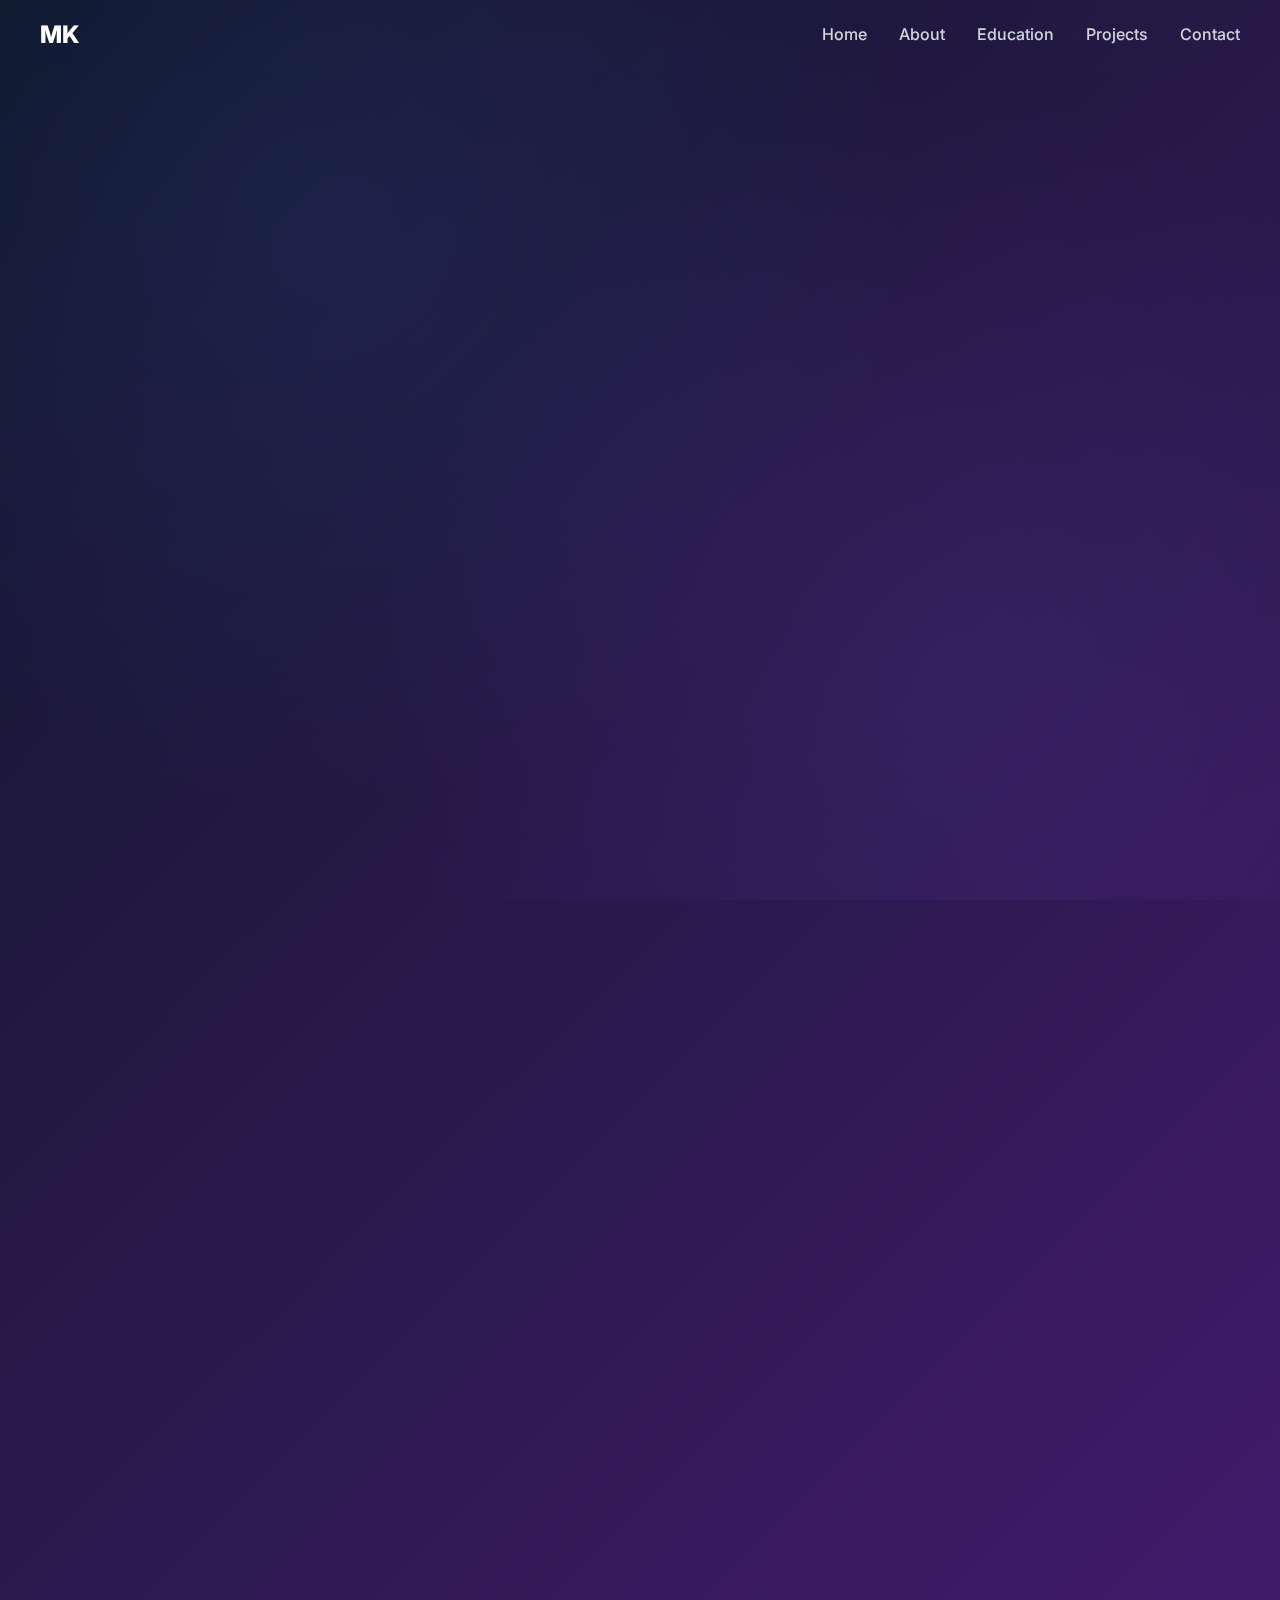
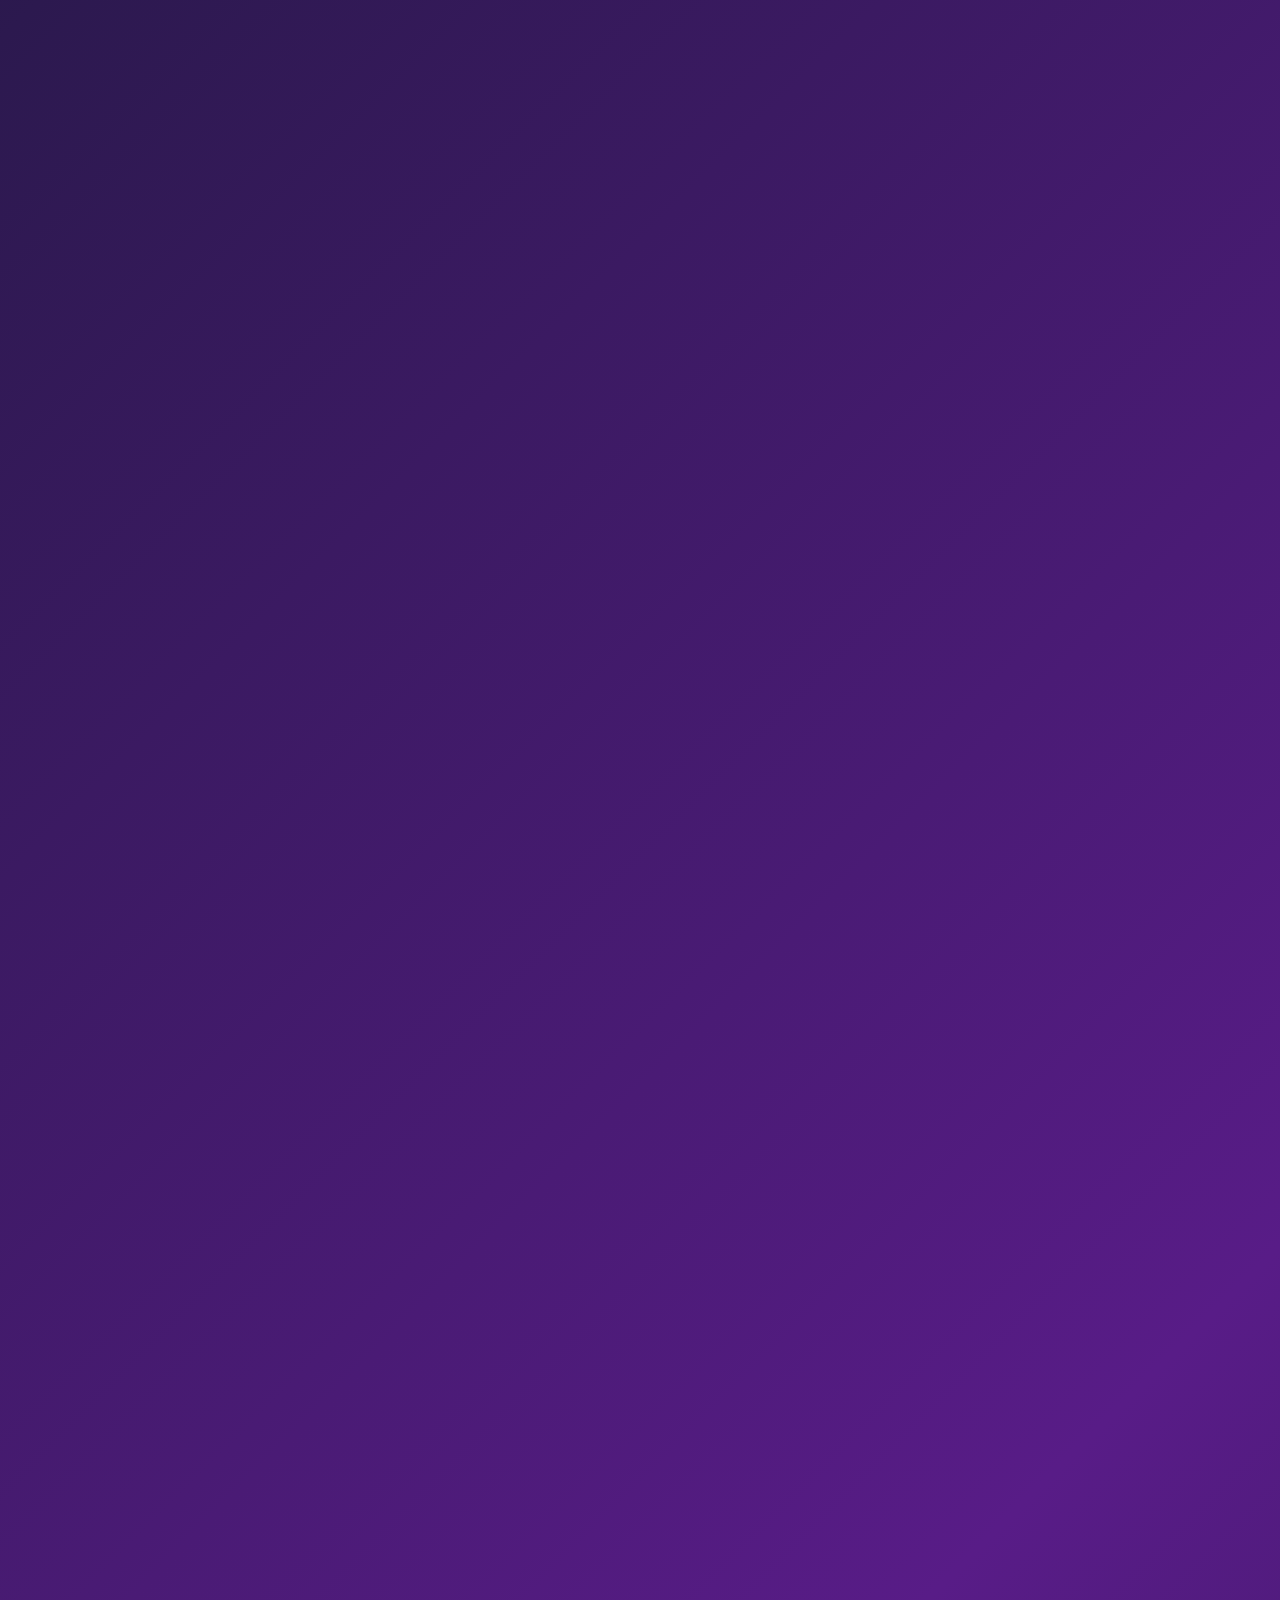
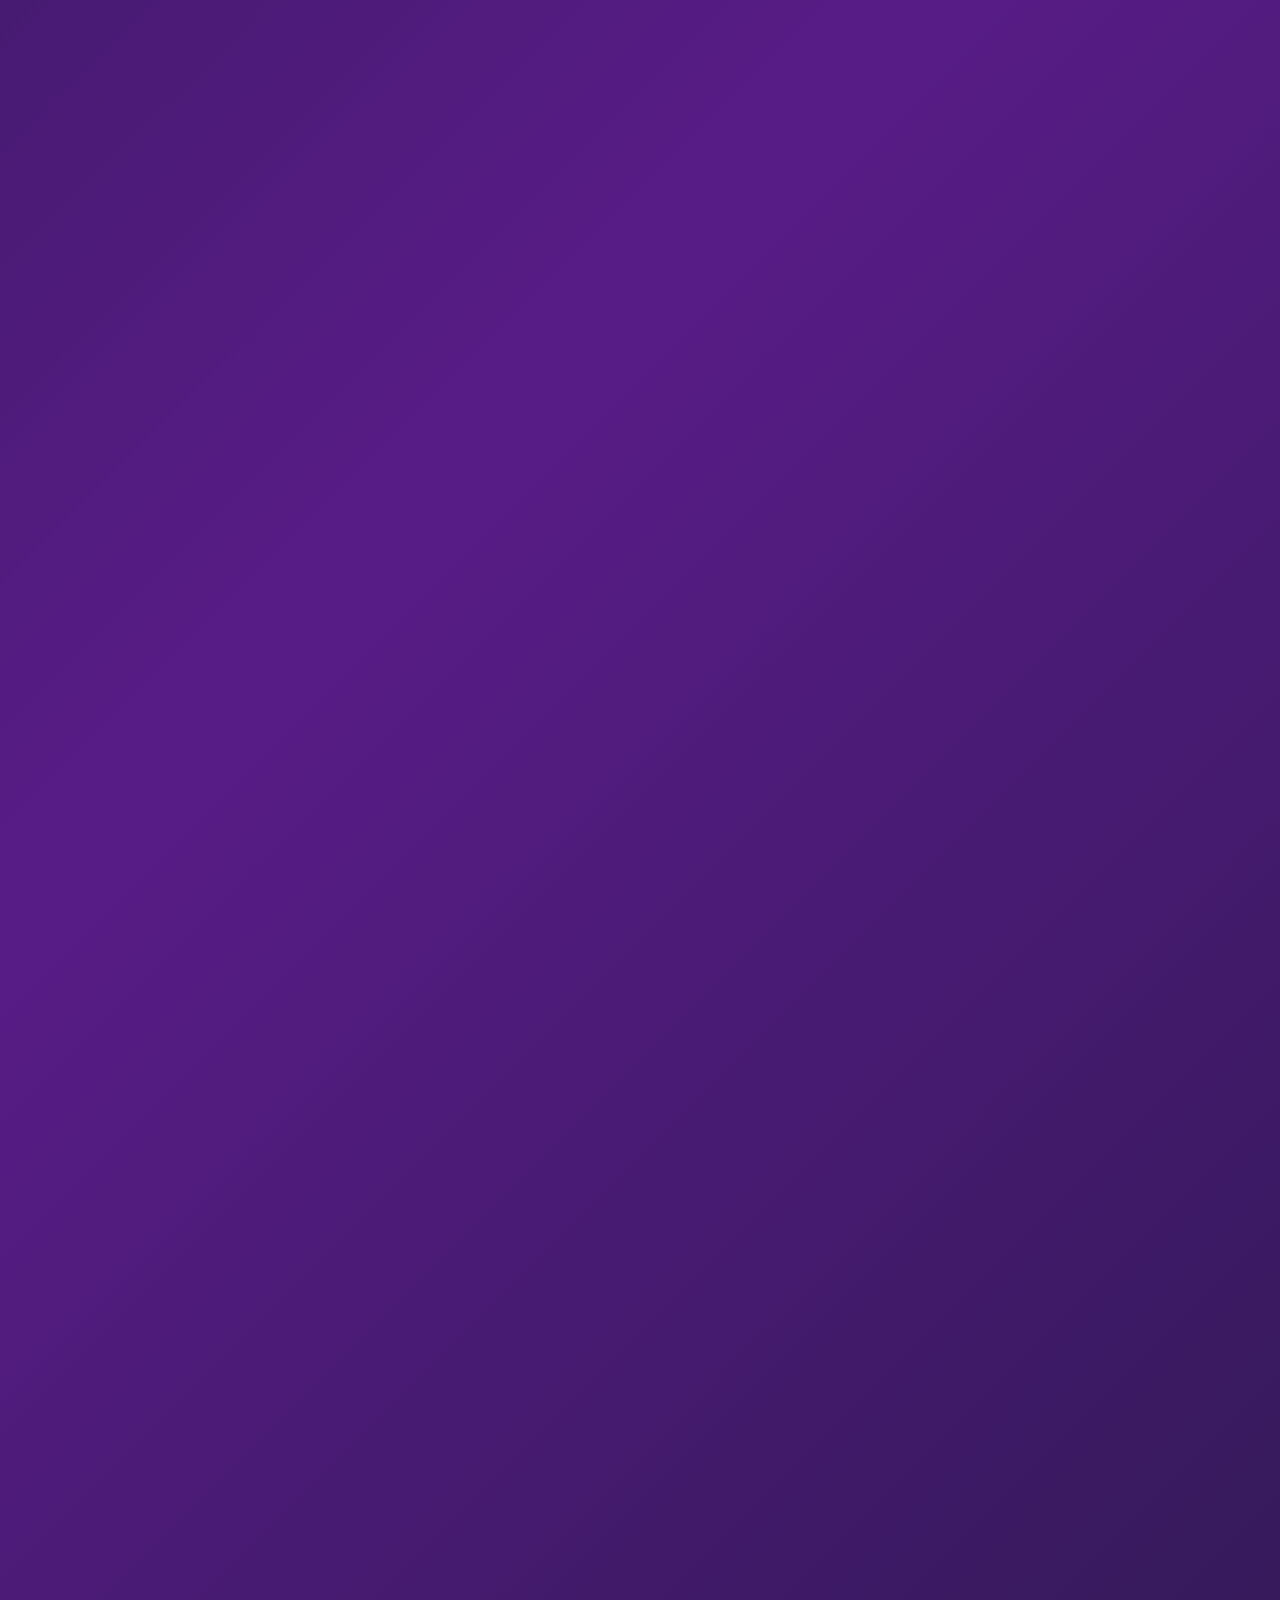
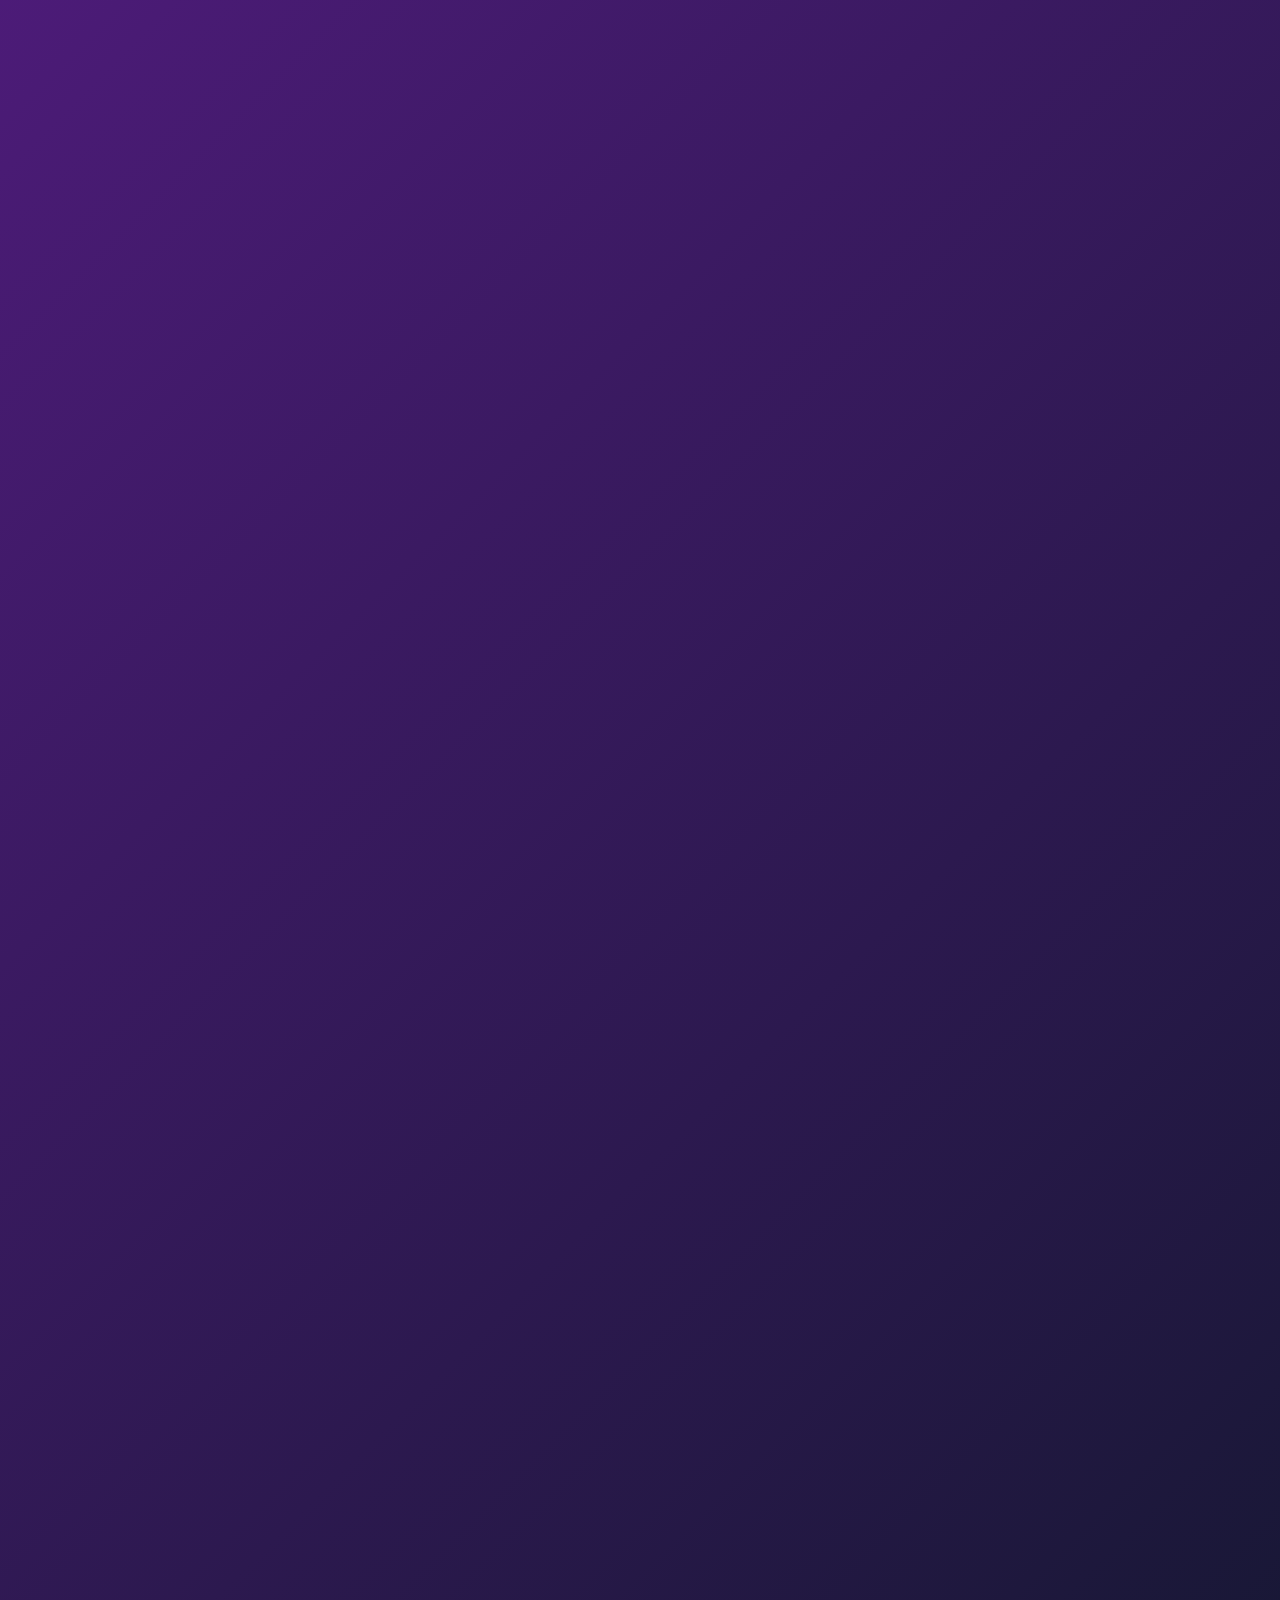
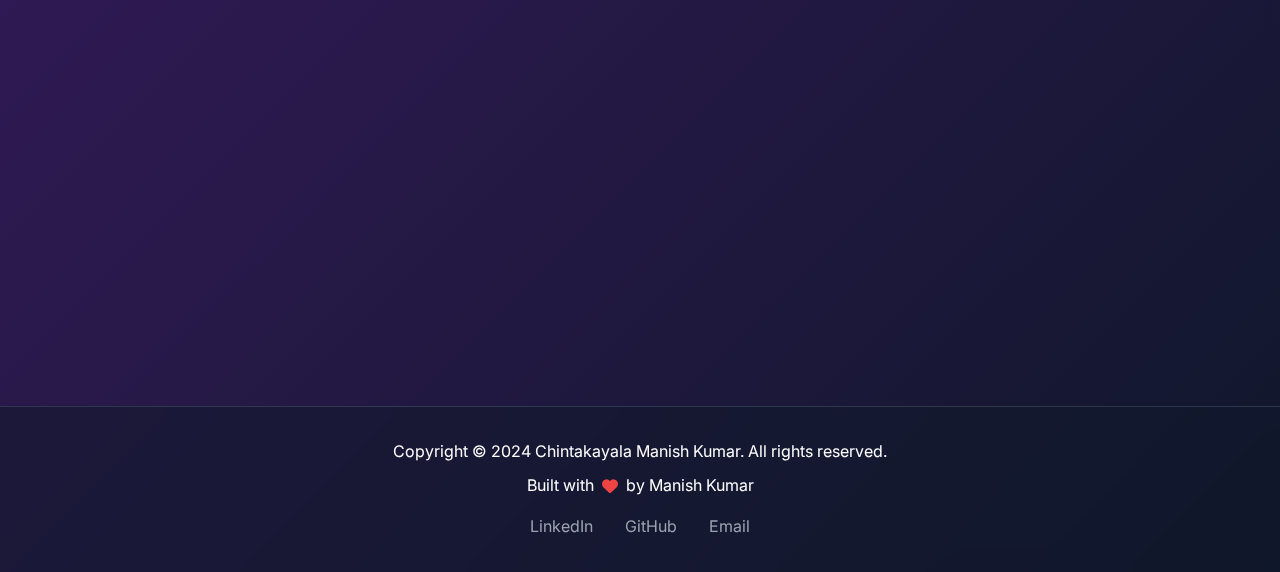
<file: index.html>
<!DOCTYPE html>
<html lang="en">
<head>
    <meta charset="UTF-8">
    <meta name="viewport" content="width=device-width, initial-scale=1.0">
    <title>Chintakayala Manish Kumar - Portfolio</title>
    <link rel="preconnect" href="https://fonts.googleapis.com">
    <link rel="preconnect" href="https://fonts.gstatic.com" crossorigin>
    <link rel="stylesheet" href="https://cdnjs.cloudflare.com/ajax/libs/font-awesome/6.4.2/css/all.min.css" />
    <link href="https://fonts.googleapis.com/css2?family=Inter:wght@300;400;500;600;700;800;900&display=swap" rel="stylesheet">
    <link rel="stylesheet" href="https://cdnjs.cloudflare.com/ajax/libs/font-awesome/6.4.2/css/all.min.css">
    <link rel="stylesheet" href="style.css">
</head>


<body>
    <!-- Navigation -->
    <nav class="navbar" id="navbar">
        <div class="nav-container">
            <div class="logo">MK</div>
            <ul class="nav-menu">
                <li><a href="#home">Home</a></li>
                <li><a href="#about">About</a></li>
                <li><a href="#education">Education</a></li>
                <li><a href="#projects">Projects</a></li>
                <li><a href="#contact">Contact</a></li>
            </ul>
            <div class="hamburger">
                <span></span>
                <span></span>
                <span></span>
            </div>
        </div>
    </nav>

 <!-- Hero Section -->
<section id="home" class="hero">
    <div class="hero-content">
        <h1>
            Chintakayala <span class="name-highlight">Manish Kumar</span>
        </h1>
        <div class="subtitle">
            <span id="typing-text" class="typing-text">Aspiring Full Stack Developer</span>
        </div>
        <div class="hero-buttons">
            <!-- Correct Resume Link -->
<a href="Manish_Kumar_Resume"
   download="Manish_Kumar_Resume"
   target="_blank" 
   class="btn btn-primary">
    <i class="fas fa-download"></i>
    Download Resume
</a>
               
            </a>
            <a href="#contact" class="btn btn-outline">
                <i class="fas fa-envelope"></i>
                Contact Me
            </a>
        </div>
    </div>
</section>



    <!-- About Section -->
    <section id="about" class="section reveal">
        <h2 class="section-title">About <span class="highlight">Me</span></h2>
        <div class="section-divider"></div>
        <div class="about-grid">
            <div class="about-text">
                <p>Highly organized and detail-oriented individual with strong problem-solving skills. Passionate about building scalable and user-focused applications. Seeking opportunities to grow as a developer and contribute to real-world tech solutions.</p>
                <p>Currently pursuing B.Tech in Computer Science Engineering at Gitam University, I'm constantly learning and exploring new technologies to enhance my development skills.</p>
            </div>
            <div class="skills-grid">
                <div class="skill-card">
                    <i class="fab fa-java"></i>
                    <h3>Java</h3>
                </div>
                <div class="skill-card">
                    <i class="fab fa-python"></i>
                    <h3>Python</h3>
                </div>
                <div class="skill-card">
                    <i class="fas fa-database"></i>
                    <h3>SQL</h3>
                </div>
                <div class="skill-card">
                    <i class="fab fa-js"></i>
                    <h3>JavaScript</h3>
                </div>
                <div class="skill-card">
                    <i class="fab fa-git-alt"></i>
                    <h3>Git</h3>
                </div>
                <div class="skill-card">
                    <i class="fas fa-code"></i>
                    <h3>VS Code</h3>
                </div>
            </div>
        </div>
    </section>

    <!-- Education Section -->
    <section id="education" class="section section-alt reveal">
        <h2 class="section-title">Education <span class="highlight">Timeline</span></h2>
        <div class="section-divider"></div>
        <div class="timeline">
            <div class="timeline-item">
                <div class="timeline-content">
                    <div style="display: flex; align-items: center; margin-bottom: 1rem;">
                        <i class="fas fa-graduation-cap" style="color: #3b82f6; margin-right: 0.5rem;"></i>
                        <span style="color: #3b82f6; font-weight: 600;">2021 - 2025</span>
                    </div>
                    <h3>Gitam University</h3>
                    <p style="color: #8b5cf6; font-weight: 600;">B.Tech Computer Science Engineering</p>
                    <p style="color: #10b981; font-weight: 600;">GPA: 7.42</p>
                    <p style="color: #d1d5db; font-size: 0.9rem;">Currently pursuing Bachelor of Technology in Computer Science Engineering</p>
                </div>
                <div class="timeline-dot"></div>
            </div>
            <div class="timeline-item">
                <div class="timeline-content">
                    <div style="display: flex; align-items: center; margin-bottom: 1rem;">
                        <i class="fas fa-graduation-cap" style="color: #3b82f6; margin-right: 0.5rem;"></i>
                        <span style="color: #3b82f6; font-weight: 600;">2019 - 2021</span>
                    </div>
                    <h3>Narayana Junior College</h3>
                    <p style="color: #8b5cf6; font-weight: 600;">Intermediate (12th)</p>
                    <p style="color: #10b981; font-weight: 600;">93%</p>
                    <p style="color: #d1d5db; font-size: 0.9rem;">Completed Intermediate education with excellent academic performance</p>
                </div>
                <div class="timeline-dot"></div>
            </div>
            <div class="timeline-item">
                <div class="timeline-content">
                    <div style="display: flex; align-items: center; margin-bottom: 1rem;">
                        <i class="fas fa-graduation-cap" style="color: #3b82f6; margin-right: 0.5rem;"></i>
                        <span style="color: #3b82f6; font-weight: 600;">2018 - 2019</span>
                    </div>
                    <h3>Sri Chaitanya School</h3>
                    <p style="color: #8b5cf6; font-weight: 600;">SSC (10th)</p>
                    <p style="color: #10b981; font-weight: 600;">GPA: 9.0</p>
                    <p style="color: #d1d5db; font-size: 0.9rem;">Completed Secondary School Certificate with outstanding results</p>
                </div>
                <div class="timeline-dot"></div>
            </div>
        </div>
    </section>

    <!-- Projects Section -->
    <section id="projects" class="section reveal">
        <h2 class="section-title">Featured <span class="highlight">Projects</span></h2>
        <div class="section-divider"></div>
        <div class="projects-grid">
            <div class="project-card">
                <div class="project-header">
                    <div class="project-icon stock-icon">
                        <i class="fas fa-chart-line"></i>
                    </div>
                    <div>
                        <h3 class="project-title">Stock Market Prediction (Major Project)</h3>
                        <p class="project-year">2024</p>
                    </div>
                </div>
                <p class="project-description">
                    Developed a comprehensive Stock Market Prediction application using Python and machine learning techniques to analyze historical stock data and predict future trends. The project incorporates data preprocessing, feature extraction, and model training using a hybrid combination of LSTM and Random Forest algorithms to provide insights into stock price movements. Features a user-friendly interface to visualize predictions and offers tools to assist users in making informed investment decisions.
                </p>
                <div class="project-highlights">
                    <h4>Key Features:</h4>
                    <ul>
                        <li>Hybrid ML model combining LSTM and Random Forest</li>
                        <li>Historical data analysis and preprocessing</li>
                        <li>Interactive visualization dashboard</li>
                        <li>Investment decision support tools</li>
                    </ul>
                </div>
                <div class="tech-badges">
                    <span class="tech-badge">Python</span>
                    <span class="tech-badge">SQL</span>
                    <span class="tech-badge">Machine Learning</span>
                    <span class="tech-badge">LSTM</span>
                    <span class="tech-badge">Random Forest</span>
                    <span class="tech-badge">Databases</span>
                </div>
                <a href="https://github.com/ChManish2003/Stock-Market-Predection" target="_blank" class="btn btn-primary">
                    <i class="fab fa-github"></i>
                    View on GitHub
                </a>
            </div>

            <div class="project-card">
                <div class="project-header">
                    <div class="project-icon pill-icon">
                        <i class="fas fa-pills"></i>
                    </div>
                    <div>
                        <h3 class="project-title">Pill Reminder Application</h3>
                        <p class="project-year">2023</p>
                    </div>
                </div>
                <p class="project-description">
                    A comprehensive web-based application designed to help users track their medication schedules, monitor pill consumption, and receive timely reminders for taking medication. The app automatically updates pill count as doses are taken and alerts users when refills are needed. Provides a practical solution to healthcare challenges, particularly benefiting users managing multiple medications or chronic conditions.
                </p>
                <div class="project-highlights">
                    <h4>Key Features:</h4>
                    <ul>
                        <li>Automated medication tracking system</li>
                        <li>SMS and pop-up notification alerts</li>
                        <li>Refill reminder functionality</li>
                        <li>Multi-medication management support</li>
                    </ul>
                </div>
                <div class="tech-badges">
                    <span class="tech-badge">Python</span>
                    <span class="tech-badge">JavaScript</span>
                    <span class="tech-badge">UI Design</span>
                    <span class="tech-badge">Database</span>
                    <span class="tech-badge">SMS Notifications</span>
                </div>
                <a href="https://github.com/ChManish2003/Pill-Reminder-Application" target="_blank" class="btn btn-primary">
                    <i class="fab fa-github"></i>
                    View on GitHub
                </a>
            </div>
        </div>
    </section>

    <!-- Internship Section -->
    <section class="section section-alt reveal">
        <h2 class="section-title">Internship <span class="highlight" style="color: #10b981;">Experience</span></h2>
        <div class="section-divider"></div>
        <div style="max-width: 800px; margin: 0 auto;">
            <div class="project-card">
                <div class="project-header">
                    <div class="project-icon" style="background: linear-gradient(135deg, #10b981, #3b82f6);">
                        <i class="fas fa-briefcase"></i>
                    </div>
                    <div>
                        <h3 class="project-title">DSA Intern (Java)</h3>
                        <p class="project-year">Innovate - 2024</p>
                    </div>
                </div>
                <div style="display: grid; grid-template-columns: 1fr 1fr; gap: 2rem;">
                    <div>
                        <h4 style="color: white; margin-bottom: 1rem; display: flex; align-items: center;">
                            <i class="fas fa-code" style="color: #3b82f6; margin-right: 0.5rem;"></i>
                            Key Highlights
                        </h4>
                        <ul style="list-style: none; padding: 0;">
                            <li style="color: #d1d5db; margin-bottom: 0.8rem; display: flex; align-items: start;">
                                <i class="fas fa-check-circle" style="color: #10b981; margin-right: 0.5rem; margin-top: 0.2rem;"></i>
                                Solved real-world problems using arrays and data structures
                            </li>
                            <li style="color: #d1d5db; margin-bottom: 0.8rem; display: flex; align-items: start;">
                                <i class="fas fa-check-circle" style="color: #10b981; margin-right: 0.5rem; margin-top: 0.2rem;"></i>
                                Implemented efficient searching and sorting algorithms
                            </li>
                            <li style="color: #d1d5db; margin-bottom: 0.8rem; display: flex; align-items: start;">
                                <i class="fas fa-check-circle" style="color: #10b981; margin-right: 0.5rem; margin-top: 0.2rem;"></i>
                                Worked with stacks and queues for complex problem solving
                            </li>
                            <li style="color: #d1d5db; margin-bottom: 0.8rem; display: flex; align-items: start;">
                                <i class="fas fa-check-circle" style="color: #10b981; margin-right: 0.5rem; margin-top: 0.2rem;"></i>
                                Gained hands-on experience with Java programming
                            </li>
                        </ul>
                    </div>
                    <div style="background: rgba(71, 85, 105, 0.3); border-radius: 15px; padding: 1.5rem;">
                        <h4 style="color: white; margin-bottom: 1rem;">Skills Developed</h4>
                        <div style="display: flex; flex-wrap: wrap; gap: 0.5rem;">
                            <span style="padding: 0.3rem 0.8rem; background: rgba(16, 185, 129, 0.2); color: #10b981; border-radius: 20px; font-size: 0.8rem; border: 1px solid rgba(16, 185, 129, 0.3);">Java</span>
                            <span style="padding: 0.3rem 0.8rem; background: rgba(16, 185, 129, 0.2); color: #10b981; border-radius: 20px; font-size: 0.8rem; border: 1px solid rgba(16, 185, 129, 0.3);">Data Structures</span>
                            <span style="padding: 0.3rem 0.8rem; background: rgba(16, 185, 129, 0.2); color: #10b981; border-radius: 20px; font-size: 0.8rem; border: 1px solid rgba(16, 185, 129, 0.3);">Algorithms</span>
                            <span style="padding: 0.3rem 0.8rem; background: rgba(16, 185, 129, 0.2); color: #10b981; border-radius: 20px; font-size: 0.8rem; border: 1px solid rgba(16, 185, 129, 0.3);">Problem Solving</span>
                            <span style="padding: 0.3rem 0.8rem; background: rgba(16, 185, 129, 0.2); color: #10b981; border-radius: 20px; font-size: 0.8rem; border: 1px solid rgba(16, 185, 129, 0.3);">Code Optimization</span>
                        </div>
                    </div>
                </div>
            </div>
        </div>
    </section>

    <!-- Certificates Section -->
    <section class="section reveal">
        <h2 class="section-title"><span class="highlight" style="color: #fbbf24;">Certificates</span> & Achievements</h2>
        <div class="section-divider"></div>
        <div class="certificates-carousel">
            <div class="certificate-card" id="certificate-0">
                <div class="certificate-icon ibm-cert">
                    <i class="fas fa-award"></i>
                </div>
                <h3>Structured Query Language</h3>
                <p style="color: #3b82f6; font-weight: 600; font-size: 1.1rem;">IBM</p>
                <p style="color: #d1d5db; margin-top: 1rem;">Comprehensive SQL certification covering database design, queries, and optimization</p>
            </div>
            <div class="certificate-card" id="certificate-1" style="display: none;">
                <div class="certificate-icon ibm-cert">
                    <i class="fas fa-award"></i>
                </div>
                <h3>Data Structures</h3>
                <p style="color: #3b82f6; font-weight: 600; font-size: 1.1rem;">IBM</p>
                <p style="color: #d1d5db; margin-top: 1rem;">Advanced data structures and algorithms certification with practical implementations</p>
            </div>
            <div class="certificate-card" id="certificate-2" style="display: none;">
                <div class="certificate-icon duke-cert">
                    <i class="fas fa-award"></i>
                </div>
                <h3>Machine Learning</h3>
                <p style="color: #10b981; font-weight: 600; font-size: 1.1rem;">Duke University</p>
                <p style="color: #d1d5db; margin-top: 1rem;">Machine learning fundamentals, algorithms, and real-world applications</p>
            </div>
                <!-- Navigation Arrows -->
    <!-- Arrows -->
    <div class="carousel-arrows">
      <button class="arrow-btn" id="prevCert">
        <i class="fas fa-chevron-left"></i>
      </button>
      <button class="arrow-btn" id="nextCert">
        <i class="fas fa-chevron-right"></i>
      </button>
    </div>

    <!-- Dots -->
    <div class="carousel-nav">
      <span class="carousel-dot active"></span>
      <span class="carousel-dot"></span>
      <span class="carousel-dot"></span>
    </div>

        </div>
    </section>

    <!-- Technologies Section -->
    <section class="section section-alt reveal">
        <h2 class="section-title">Technologies & <span class="highlight" style="color: #8b5cf6;">Skills</span></h2>
        <div class="section-divider"></div>
        <div class="tech-section">
            <div class="tech-category">
                <h3>Technical Skills</h3>
                <div class="tech-grid">
                    <div class="skill-card">
                        <i class="fab fa-java" style="color: #f97316;"></i>
                        <h4>Java</h4>
                        <p style="color: #9ca3af; font-size: 0.8rem;">Programming</p>
                    </div>
                    <div class="skill-card">
                        <i class="fab fa-python" style="color: #3b82f6;"></i>
                        <h4>Python</h4>
                        <p style="color: #9ca3af; font-size: 0.8rem;">Programming</p>
                    </div>
                    <div class="skill-card">
                        <i class="fas fa-database" style="color: #10b981;"></i>
                        <h4>SQL</h4>
                        <p style="color: #9ca3af; font-size: 0.8rem;">Database</p>
                    </div>
                    <div class="skill-card">
                        <i class="fab fa-github" style="color: #8b5cf6;"></i>
                        <h4>GitHub</h4>
                        <p style="color: #9ca3af; font-size: 0.8rem;">Version Control</p>
                    </div>
                    <div class="skill-card">
                        <i class="fas fa-server" style="color: #ef4444;"></i>
                        <h4>SQL Server</h4>
                        <p style="color: #9ca3af; font-size: 0.8rem;">Database</p>
                    </div>
                    <div class="skill-card">
                        <i class="fas fa-code" style="color: #3b82f6;"></i>
                        <h4>VS Code</h4>
                        <p style="color: #9ca3af; font-size: 0.8rem;">Tools</p>
                    </div>
                </div>
            </div>
            <div class="tech-category">
                <h3>Soft Skills</h3>
                <div class="soft-skills">
                    <div class="soft-skill">
                        <div class="soft-skill-icon">
                            <i class="fas fa-lightbulb"></i>
                        </div>
                        <div style="flex: 1;">
                            <h4>Problem Solving</h4>
                            <div class="progress-bar">
                                <div class="progress-fill"></div>
                            </div>
                        </div>
                    </div>
                    <div class="soft-skill">
                        <div class="soft-skill-icon">
                            <i class="fas fa-bullseye"></i>
                        </div>
                        <div style="flex: 1;">
                            <h4>Critical Thinking</h4>
                            <div class="progress-bar">
                                <div class="progress-fill"></div>
                            </div>
                        </div>
                    </div>
                    <div class="soft-skill">
                        <div class="soft-skill-icon">
                            <i class="fas fa-users"></i>
                        </div>
                        <div style="flex: 1;">
                            <h4>Teamwork</h4>
                            <div class="progress-bar">
                                <div class="progress-fill"></div>
                            </div>
                        </div>
                    </div>
                </div>
            </div>
        </div>
    </section>

    <!-- Contact Section -->
    <section id="contact" class="section reveal">
        <h2 class="section-title">Get In <span class="highlight">Touch</span></h2>
        <div class="section-divider"></div>
        <p style="text-align: center; color: #d1d5db; font-size: 1.1rem; margin-bottom: 3rem; max-width: 600px; margin-left: auto; margin-right: auto;">
            I'm always open to discussing new opportunities and interesting projects. Let's connect and create something amazing together!
        </p>
        <div class="contact-grid">
            <div class="contact-info">
                <h3 style="margin-bottom: 2rem;">Contact Information</h3>
                <a href="mailto:ch.manishkumar2003@gmail.com" class="contact-item">
                    <div class="contact-icon">
                        <i class="fas fa-envelope"></i>
                    </div>
                    <div>
                        <p style="color: #9ca3af; font-size: 0.9rem;">Email</p>
                        <p style="color: #3b82f6; font-weight: 600;">ch.manishkumar2003@gmail.com</p>
                    </div>
                </a>
                <a href="tel:+917989992982" class="contact-item">
                    <div class="contact-icon">
                        <i class="fas fa-phone"></i>
                    </div>
                    <div>
                        <p style="color: #9ca3af; font-size: 0.9rem;">Phone</p>
                        <p style="color: #10b981; font-weight: 600;">+91 7989992982</p>
                    </div>
                </a>
                <a href="https://www.linkedin.com/in/manish-kumar7989/" target="_blank" class="contact-item">
                    <div class="contact-icon">
                        <i class="fab fa-linkedin"></i>
                    </div>
                    <div>
                        <p style="color: #9ca3af; font-size: 0.9rem;">LinkedIn</p>
                        <p style="color: #0ea5e9; font-weight: 600;">linkedin.com/in/manish-kumar7989</p>
                    </div>
                </a>
                <a href="https://github.com/ChManish2003" target="_blank" class="contact-item">
                    <div class="contact-icon">
                        <i class="fab fa-github"></i>
                    </div>
                    <div>
                        <p style="color: #9ca3af; font-size: 0.9rem;">GitHub</p>
                        <p style="color: #8b5cf6; font-weight: 600;">github.com/ChManish2003</p>
                    </div>
                </a>
            </div>
            <div class="contact-form">
                <h3 style="margin-bottom: 2rem;">Send a Message</h3>
                <form>
                    <div class="form-group">
                        <input type="text" class="form-control" placeholder="Your Name" required>
                    </div>
                    <div class="form-group">
                        <input type="email" class="form-control" placeholder="Your Email" required>
                    </div>
                    <div class="form-group">
                        <textarea class="form-control" placeholder="Your Message" required></textarea>
                    </div>
                    <button type="submit" class="btn btn-primary" style="width: 100%;">
                        <i class="fas fa-paper-plane"></i>
                        Send Message
                    </button>
                </form>
            </div>
        </div>
    </section>

    <!-- Footer -->
    <footer class="footer">
        <p>Copyright © 2024 Chintakayala Manish Kumar. All rights reserved.</p>
        <p style="margin-top: 0.5rem; display: flex; align-items: center; justify-content: center; gap: 0.5rem;">
            Built with <i class="fas fa-heart" style="color: #ef4444;"></i> by Manish Kumar
        </p>
        <div class="footer-links">
            <a href="https://www.linkedin.com/in/manish-kumar7989/" target="_blank">LinkedIn</a>
            <a href="https://github.com/ChManish2003" target="_blank">GitHub</a>
            <a href="mailto:ch.manishkumar2003@gmail.com">Email</a>
        </div>
    </footer>

    
  <script src="script.js"></script>
</body>
</html>
</file>
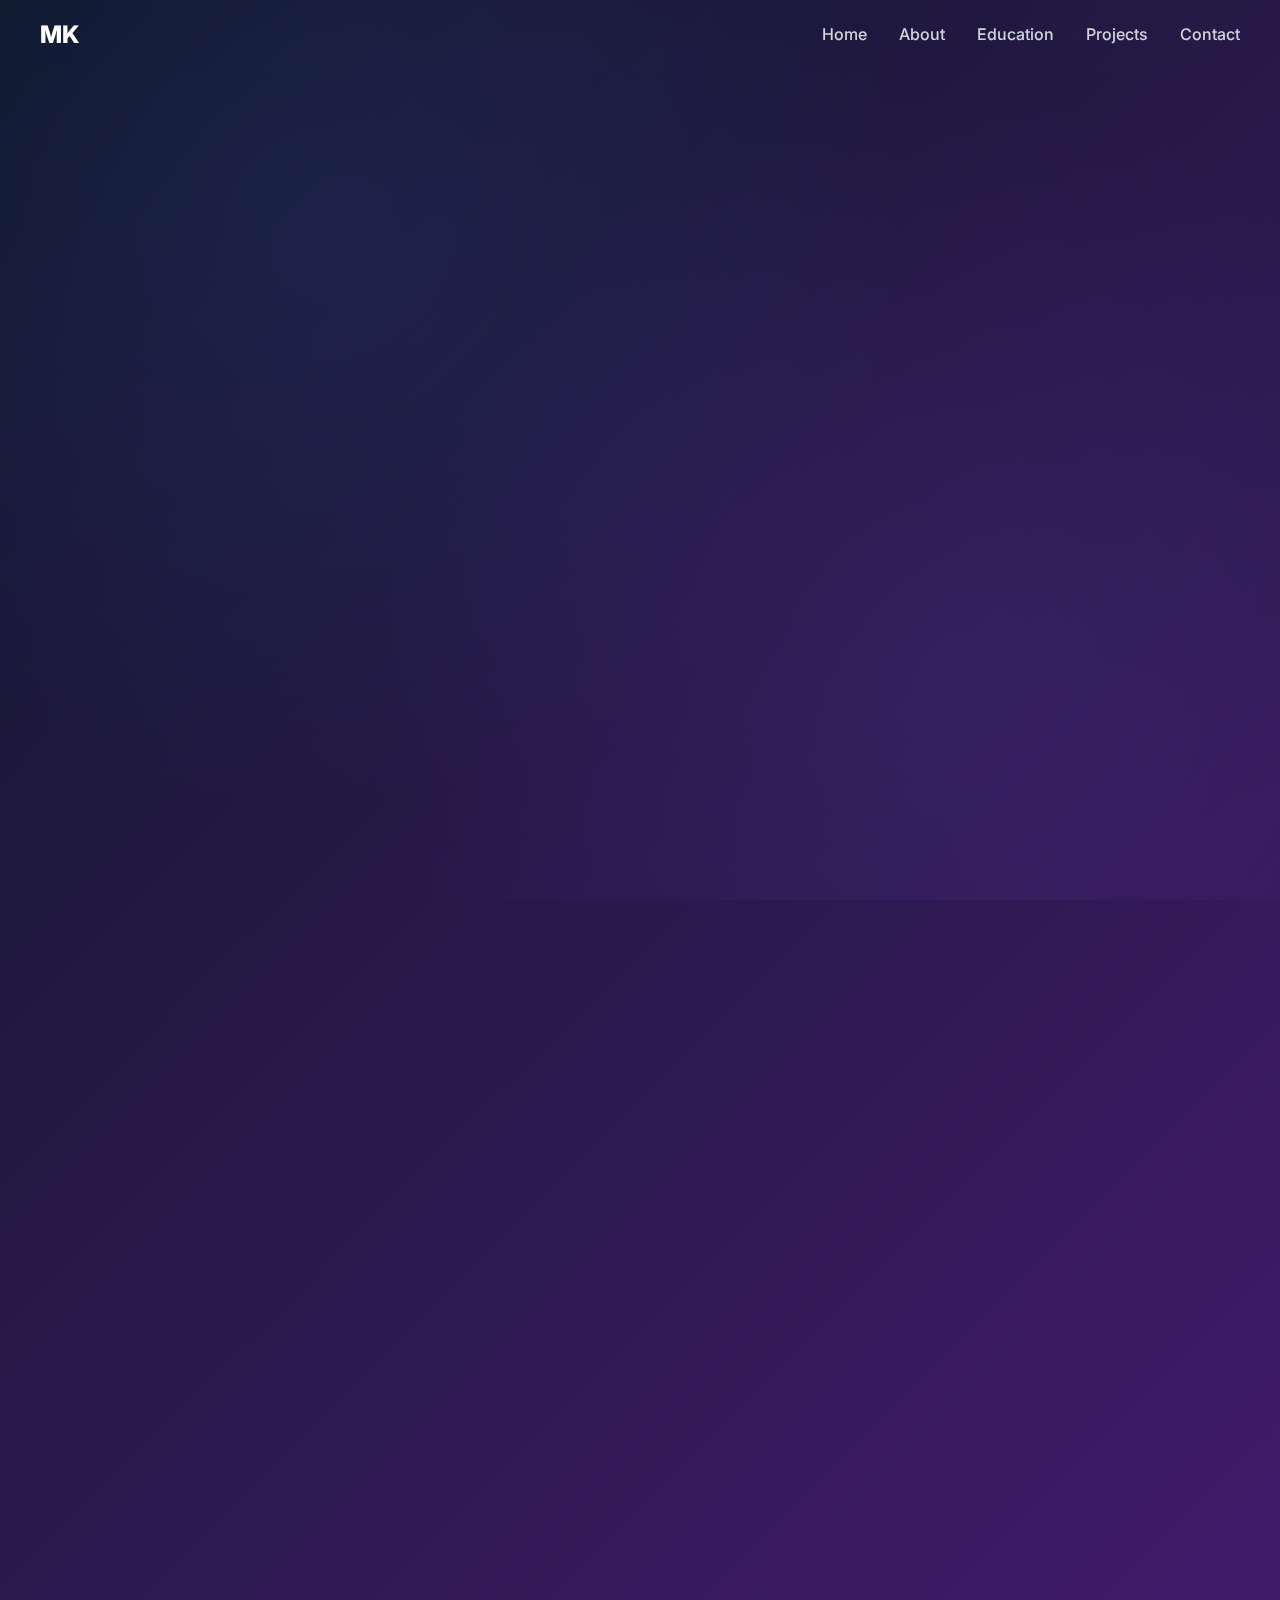
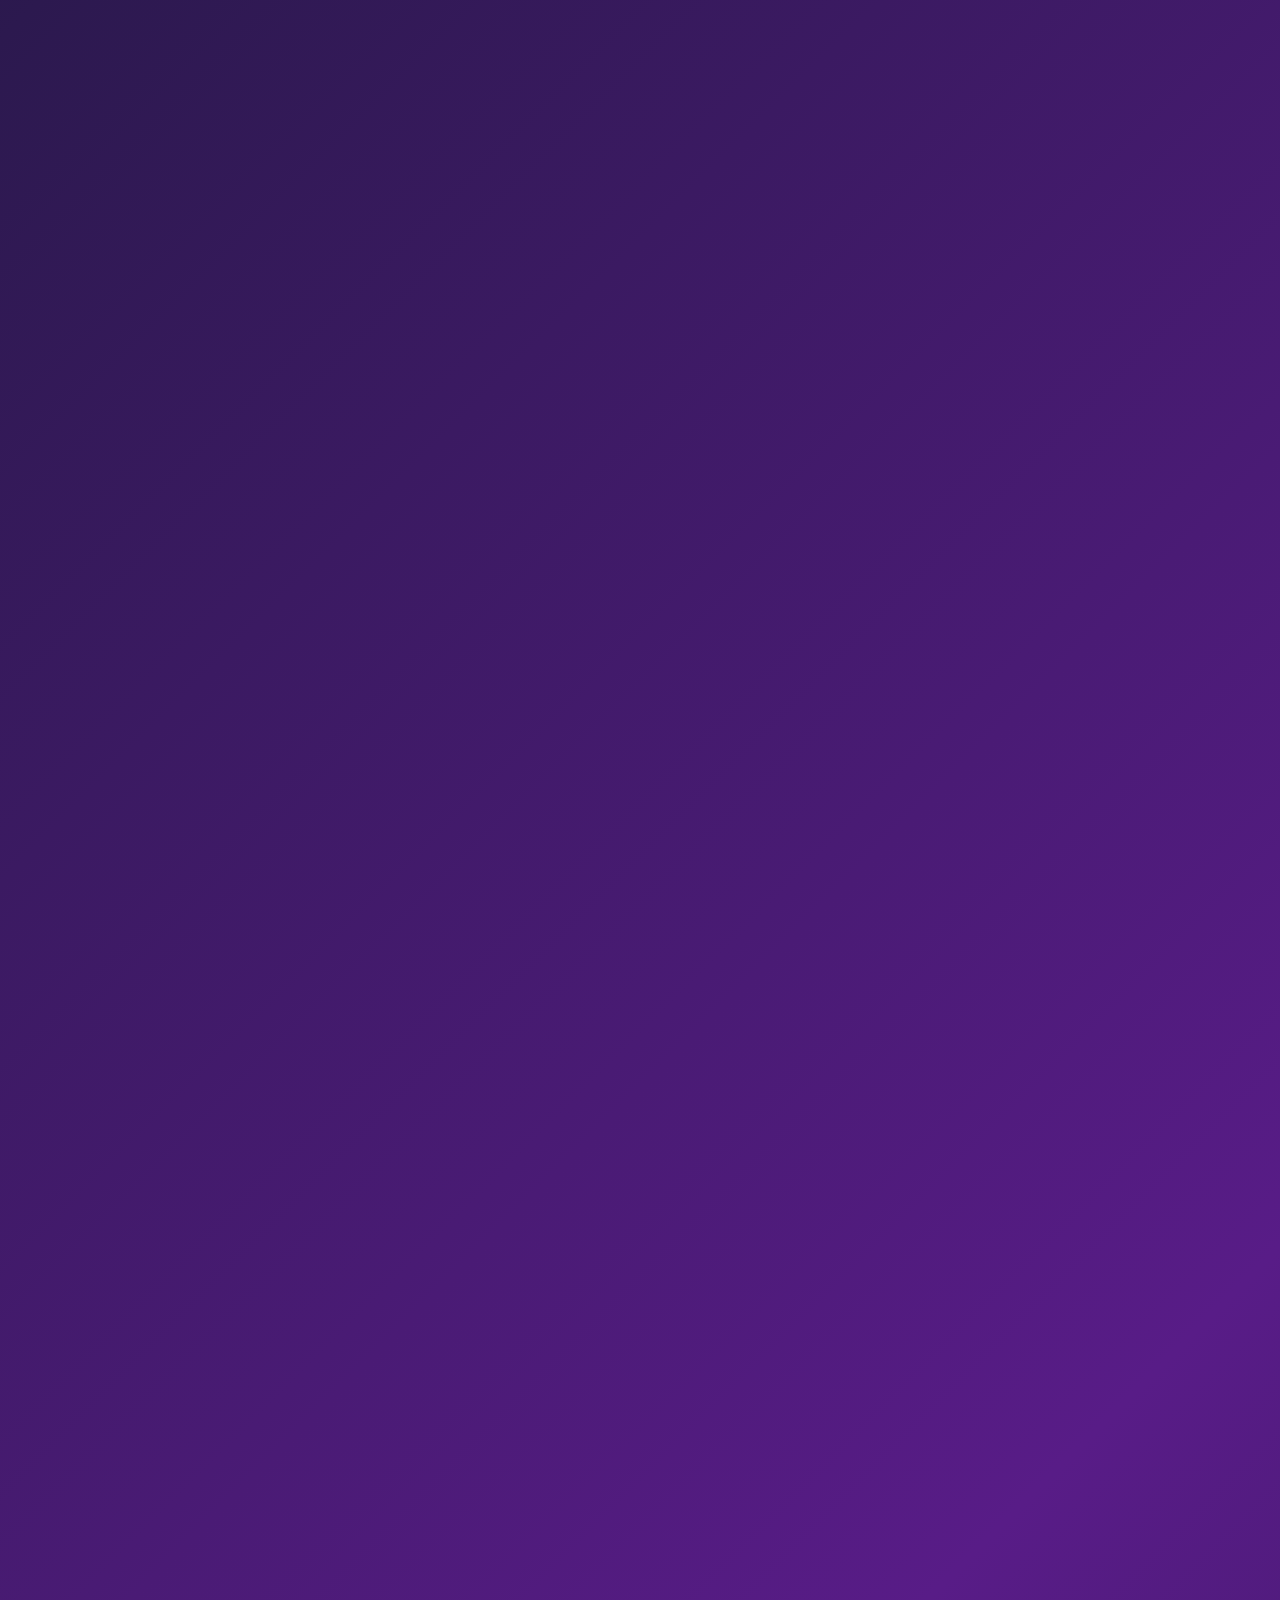
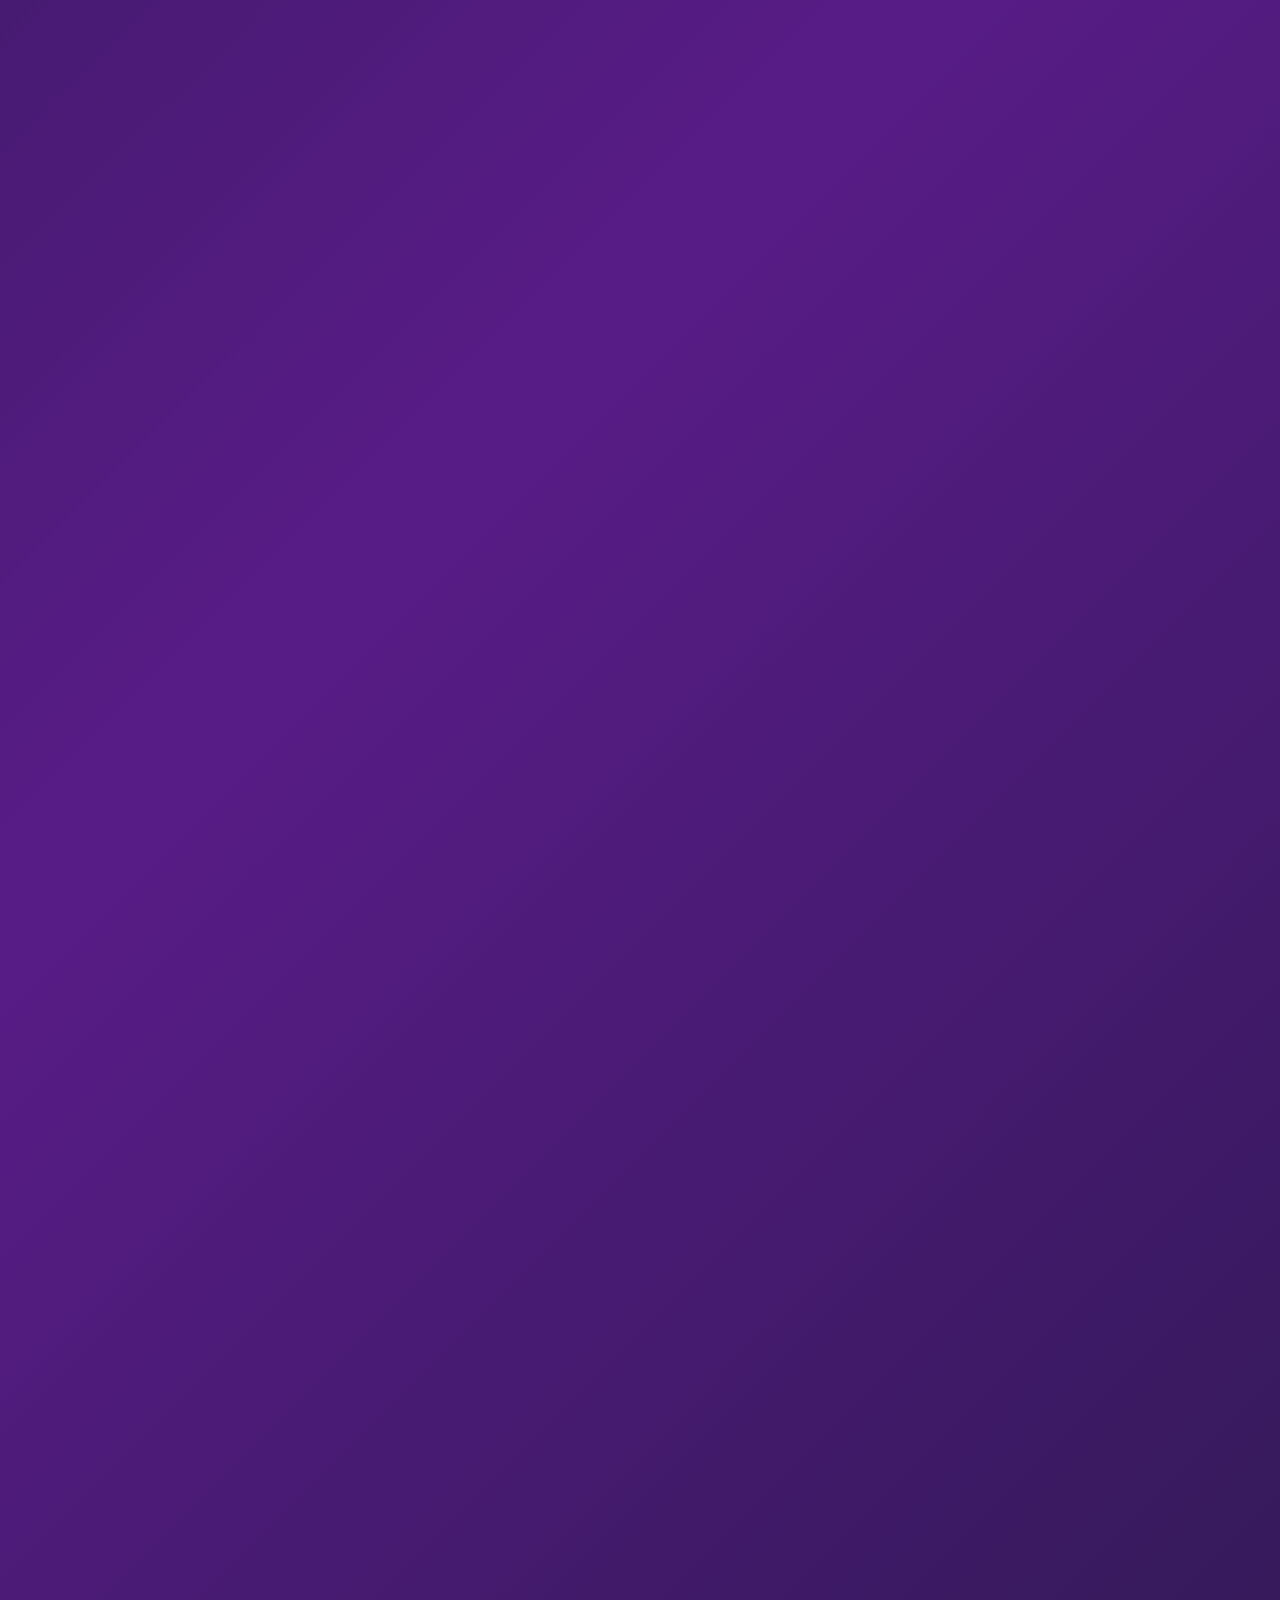
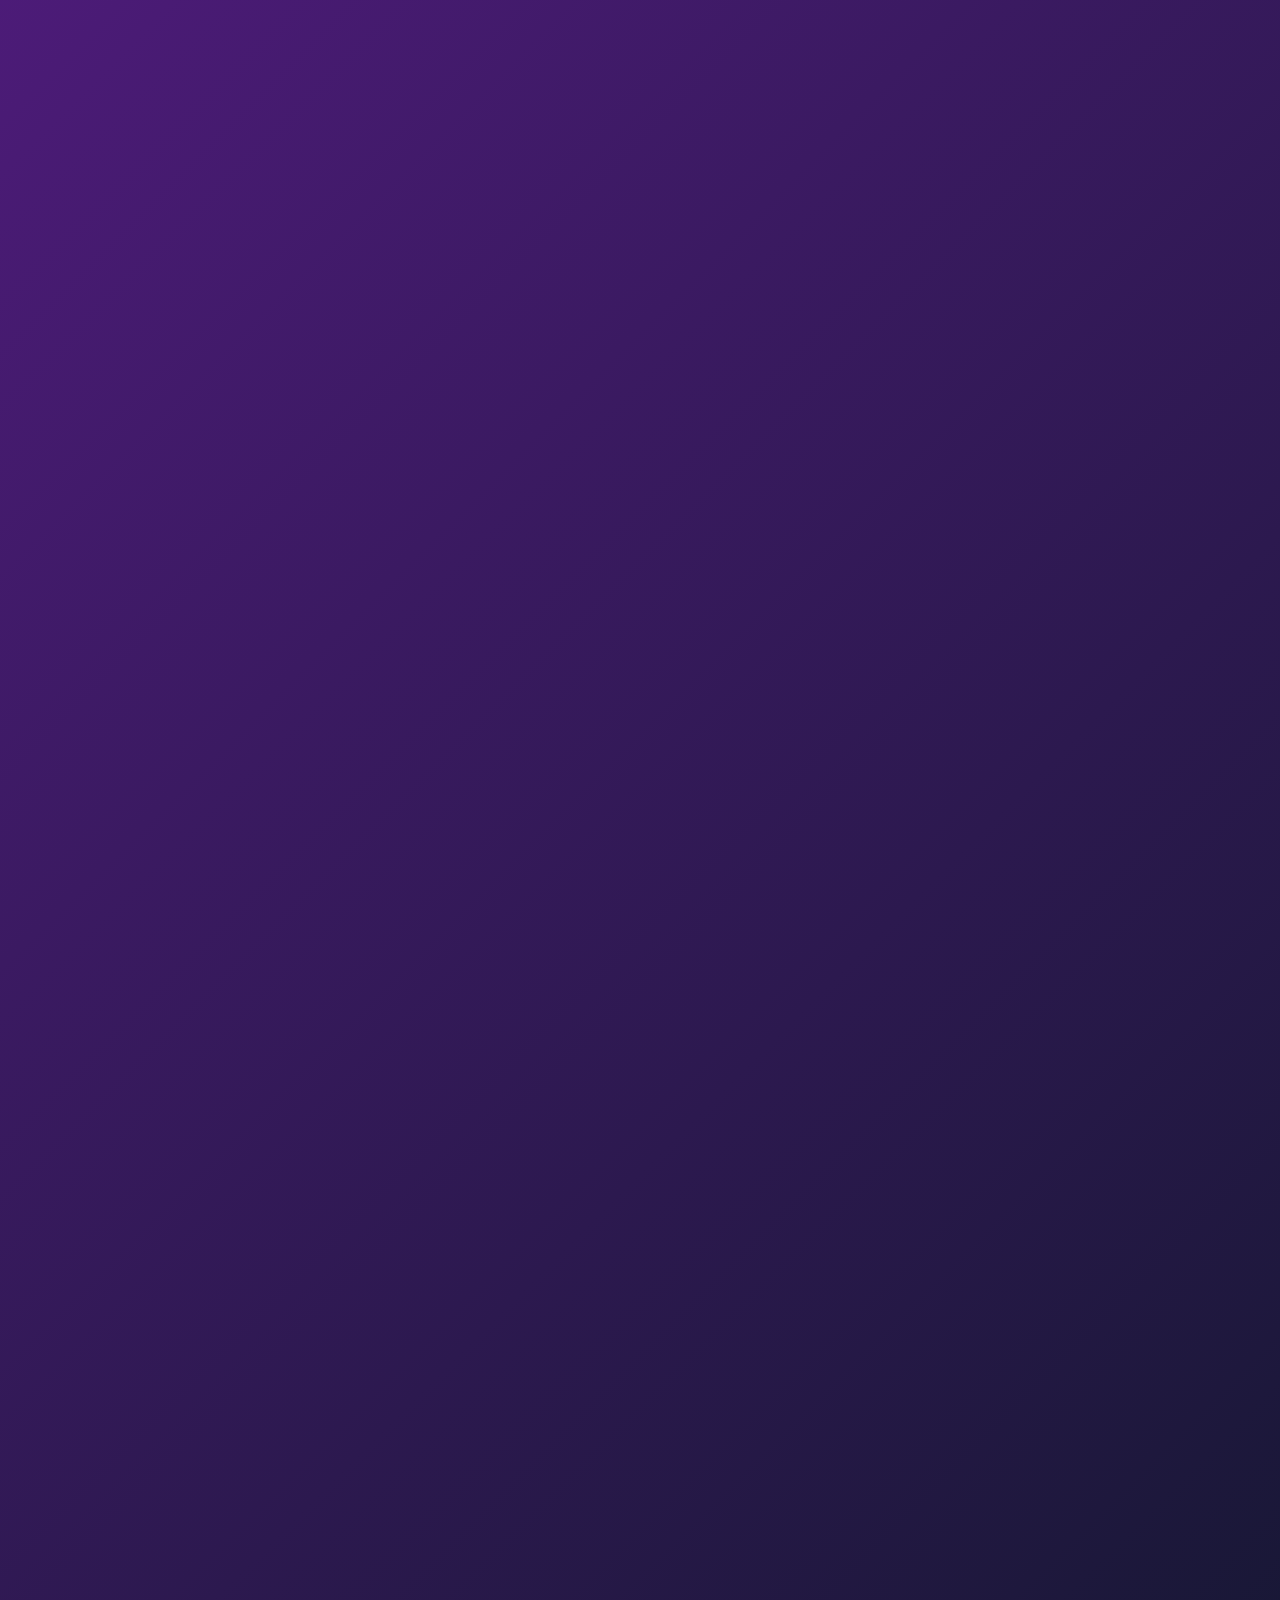
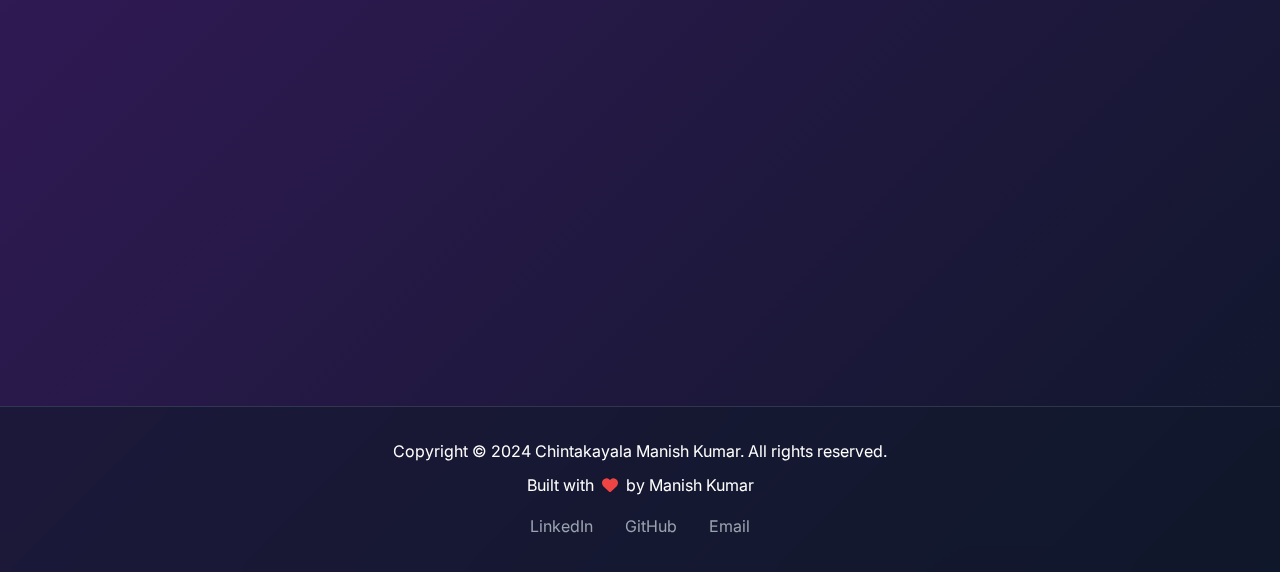
<file: Portfolio.html>
<!DOCTYPE html>
<html lang="en">
<head>
    <meta charset="UTF-8">
    <meta name="viewport" content="width=device-width, initial-scale=1.0">
    <title>Chintakayala Manish Kumar - Portfolio</title>
    <link rel="preconnect" href="https://fonts.googleapis.com">
    <link rel="preconnect" href="https://fonts.gstatic.com" crossorigin>
    <link href="https://fonts.googleapis.com/css2?family=Inter:wght@300;400;500;600;700;800;900&display=swap" rel="stylesheet">
    <link rel="stylesheet" href="https://cdnjs.cloudflare.com/ajax/libs/font-awesome/6.4.2/css/all.min.css">
    <style>
        * {
            margin: 0;
            padding: 0;
            box-sizing: border-box;
        }

        html {
            scroll-behavior: smooth;
        }

        body {
            font-family: 'Inter', sans-serif;
            background: linear-gradient(135deg, #0f172a 0%, #581c87 50%, #0f172a 100%);
            color: white;
            line-height: 1.6;
            overflow-x: hidden;
        }

        /* Custom Scrollbar */
        ::-webkit-scrollbar {
            width: 8px;
        }

        ::-webkit-scrollbar-track {
            background: #1e293b;
        }

        ::-webkit-scrollbar-thumb {
            background: linear-gradient(to bottom, #3b82f6, #8b5cf6);
            border-radius: 4px;
        }

        ::-webkit-scrollbar-thumb:hover {
            background: linear-gradient(to bottom, #2563eb, #7c3aed);
        }

        /* Navigation */
        .navbar {
            position: fixed;
            top: 0;
            width: 100%;
            z-index: 1000;
            padding: 1rem 2rem;
            transition: all 0.3s ease;
            backdrop-filter: blur(10px);
        }

        .navbar.scrolled {
            background: rgba(15, 23, 42, 0.95);
            box-shadow: 0 4px 20px rgba(0, 0, 0, 0.3);
        }

        .nav-container {
            max-width: 1200px;
            margin: 0 auto;
            display: flex;
            justify-content: space-between;
            align-items: center;
        }

        .logo {
            font-size: 1.5rem;
            font-weight: 800;
            color: white;
        }

        .nav-menu {
            display: flex;
            list-style: none;
            gap: 2rem;
        }

        .nav-menu a {
            color: #d1d5db;
            text-decoration: none;
            transition: color 0.3s ease;
            font-weight: 500;
        }

        .nav-menu a:hover {
            color: #3b82f6;
        }

        .hamburger {
            display: none;
            flex-direction: column;
            cursor: pointer;
        }

        .hamburger span {
            width: 25px;
            height: 3px;
            background: white;
            margin: 3px 0;
            transition: 0.3s;
        }

        /* Hero Section */
        .hero {
            min-height: 100vh;
            display: flex;
            align-items: center;
            justify-content: center;
            position: relative;
            overflow: hidden;
            padding: 0 2rem;
        }

        .hero::before {
            content: '';
            position: absolute;
            top: 0;
            left: 0;
            right: 0;
            bottom: 0;
            background: 
                radial-gradient(circle at 25% 25%, rgba(59, 130, 246, 0.1) 0%, transparent 50%),
                radial-gradient(circle at 75% 75%, rgba(139, 92, 246, 0.1) 0%, transparent 50%);
            animation: float 6s ease-in-out infinite;
        }

        @keyframes float {
            0%, 100% { transform: translateY(0px); }
            50% { transform: translateY(-20px); }
        }

        .hero-content {
            text-align: center;
            z-index: 2;
            max-width: 800px;
        }

        .hero h1 {
            font-size: clamp(2.5rem, 8vw, 4.5rem);
            font-weight: 800;
            margin-bottom: 1rem;
            opacity: 0;
            animation: fadeInUp 1s ease forwards;
        }

        .hero .name-highlight {
            background: linear-gradient(135deg, #3b82f6, #8b5cf6);
            -webkit-background-clip: text;
            -webkit-text-fill-color: transparent;
            background-clip: text;
        }

        .hero .subtitle {
            font-size: clamp(1.2rem, 4vw, 2rem);
            color: #d1d5db;
            margin-bottom: 2rem;
            height: 80px;
            display: flex;
            align-items: center;
            justify-content: center;
            opacity: 0;
            animation: fadeInUp 1s ease 0.3s forwards;
        }

        .hero-buttons {
            display: flex;
            gap: 1rem;
            justify-content: center;
            flex-wrap: wrap;
            opacity: 0;
            animation: fadeInUp 1s ease 0.6s forwards;
        }

        .btn {
            padding: 1rem 2rem;
            border-radius: 50px;
            text-decoration: none;
            font-weight: 600;
            transition: all 0.3s ease;
            display: inline-flex;
            align-items: center;
            gap: 0.5rem;
            border: none;
            cursor: pointer;
            font-size: 1rem;
        }

        .btn-primary {
            background: linear-gradient(135deg, #3b82f6, #8b5cf6);
            color: white;
        }

        .btn-primary:hover {
            transform: scale(1.05);
            box-shadow: 0 10px 30px rgba(59, 130, 246, 0.3);
        }

        .btn-outline {
            border: 2px solid #3b82f6;
            color: #3b82f6;
            background: transparent;
        }

        .btn-outline:hover {
            background: #3b82f6;
            color: white;
            transform: scale(1.05);
        }

        @keyframes fadeInUp {
            from {
                opacity: 0;
                transform: translateY(30px);
            }
            to {
                opacity: 1;
                transform: translateY(0);
            }
        }

        /* Section Styles */
        .section {
            padding: 5rem 2rem;
            max-width: 1200px;
            margin: 0 auto;
        }

        .section-alt {
            background: rgba(30, 41, 59, 0.3);
        }

        .section-title {
            text-align: center;
            font-size: clamp(2rem, 5vw, 3rem);
            font-weight: 800;
            margin-bottom: 1rem;
        }

        .section-title .highlight {
            color: #3b82f6;
        }

        .section-divider {
            width: 100px;
            height: 4px;
            background: linear-gradient(135deg, #3b82f6, #8b5cf6);
            margin: 0 auto 3rem;
            border-radius: 2px;
        }

        /* About Section */
        .about-grid {
            display: grid;
            grid-template-columns: 1fr 1fr;
            gap: 3rem;
            align-items: center;
        }

        .about-text {
            font-size: 1.1rem;
            color: #d1d5db;
            line-height: 1.8;
        }

        .skills-grid {
            display: grid;
            grid-template-columns: repeat(auto-fit, minmax(150px, 1fr));
            gap: 1.5rem;
        }

        .skill-card {
            background: rgba(30, 41, 59, 0.5);
            padding: 1.5rem;
            border-radius: 15px;
            text-align: center;
            border: 1px solid rgba(71, 85, 105, 0.5);
            transition: all 0.3s ease;
            backdrop-filter: blur(10px);
        }

        .skill-card:hover {
            transform: translateY(-5px);
            border-color: #3b82f6;
            box-shadow: 0 10px 30px rgba(59, 130, 246, 0.2);
        }

        .skill-card i {
            font-size: 2rem;
            margin-bottom: 1rem;
            color: #3b82f6;
        }

        /* Education Timeline */
        .timeline {
            position: relative;
            max-width: 800px;
            margin: 0 auto;
        }

        .timeline::before {
            content: '';
            position: absolute;
            left: 50%;
            top: 0;
            bottom: 0;
            width: 2px;
            background: linear-gradient(to bottom, #3b82f6, #8b5cf6);
            transform: translateX(-50%);
        }

        .timeline-item {
            position: relative;
            margin: 3rem 0;
            display: flex;
            align-items: center;
        }

        .timeline-item:nth-child(odd) {
            flex-direction: row-reverse;
        }

        .timeline-content {
            background: rgba(30, 41, 59, 0.5);
            padding: 2rem;
            border-radius: 15px;
            width: 45%;
            border: 1px solid rgba(71, 85, 105, 0.5);
            backdrop-filter: blur(10px);
            transition: all 0.3s ease;
        }

        .timeline-content:hover {
            transform: scale(1.05);
            border-color: #3b82f6;
        }

        .timeline-dot {
            position: absolute;
            left: 50%;
            width: 20px;
            height: 20px;
            background: linear-gradient(135deg, #3b82f6, #8b5cf6);
            border-radius: 50%;
            transform: translateX(-50%);
            border: 4px solid #0f172a;
        }

        /* Projects Grid */
        .projects-grid {
            display: grid;
            grid-template-columns: repeat(auto-fit, minmax(400px, 1fr));
            gap: 2rem;
        }

        .project-card {
            background: rgba(30, 41, 59, 0.5);
            border-radius: 20px;
            padding: 2rem;
            border: 1px solid rgba(71, 85, 105, 0.5);
            transition: all 0.3s ease;
            backdrop-filter: blur(10px);
        }

        .project-card:hover {
            transform: translateY(-10px);
            border-color: #3b82f6;
            box-shadow: 0 20px 40px rgba(59, 130, 246, 0.2);
        }

        .project-header {
            display: flex;
            align-items: center;
            margin-bottom: 1.5rem;
        }

        .project-icon {
            width: 60px;
            height: 60px;
            border-radius: 15px;
            display: flex;
            align-items: center;
            justify-content: center;
            margin-right: 1rem;
            font-size: 1.5rem;
            color: white;
        }

        .stock-icon {
            background: linear-gradient(135deg, #10b981, #3b82f6);
        }

        .pill-icon {
            background: linear-gradient(135deg, #f472b6, #a855f7);
        }

        .project-title {
            font-size: 1.3rem;
            font-weight: 700;
            margin-bottom: 0.5rem;
        }

        .project-year {
            color: #3b82f6;
            font-weight: 600;
        }

        .project-description {
            color: #d1d5db;
            margin-bottom: 1.5rem;
            line-height: 1.6;
        }

        .project-highlights {
            margin-bottom: 1.5rem;
        }

        .project-highlights h4 {
            font-size: 0.9rem;
            margin-bottom: 0.5rem;
            color: white;
        }

        .project-highlights ul {
            list-style: none;
            padding: 0;
        }

        .project-highlights li {
            color: #9ca3af;
            font-size: 0.85rem;
            margin-bottom: 0.3rem;
            padding-left: 1rem;
            position: relative;
        }

        .project-highlights li::before {
            content: "•";
            color: #3b82f6;
            position: absolute;
            left: 0;
        }

        .tech-badges {
            display: flex;
            flex-wrap: wrap;
            gap: 0.5rem;
            margin-bottom: 2rem;
        }

        .tech-badge {
            background: rgba(71, 85, 105, 0.5);
            color: #3b82f6;
            padding: 0.4rem 0.8rem;
            border-radius: 20px;
            font-size: 0.8rem;
            border: 1px solid rgba(59, 130, 246, 0.3);
        }

        /* Certificates Carousel */
        .certificates-carousel {
            position: relative;
            max-width: 600px;
            margin: 0 auto;
        }

        .certificate-card {
            background: rgba(30, 41, 59, 0.5);
            padding: 3rem;
            border-radius: 20px;
            text-align: center;
            border: 1px solid rgba(71, 85, 105, 0.5);
            backdrop-filter: blur(10px);
        }

        .certificate-icon {
            width: 80px;
            height: 80px;
            margin: 0 auto 1.5rem;
            border-radius: 50%;
            display: flex;
            align-items: center;
            justify-content: center;
            font-size: 2rem;
            color: white;
        }

        .ibm-cert {
            background: linear-gradient(135deg, #3b82f6, #06b6d4);
        }

        .duke-cert {
            background: linear-gradient(135deg, #10b981, #059669);
        }

        .carousel-nav {
            display: flex;
            justify-content: center;
            gap: 0.5rem;
            margin-top: 2rem;
        }

        .carousel-dot {
            width: 12px;
            height: 12px;
            border-radius: 50%;
            background: rgba(71, 85, 105, 0.5);
            cursor: pointer;
            transition: all 0.3s ease;
        }

        .carousel-dot.active {
            background: #3b82f6;
        }

        /* Technologies Grid */
        .tech-section {
            display: grid;
            grid-template-columns: 1fr 1fr;
            gap: 3rem;
        }

        .tech-category h3 {
            font-size: 1.5rem;
            margin-bottom: 2rem;
            text-align: center;
        }

        .tech-grid {
            display: grid;
            grid-template-columns: repeat(auto-fit, minmax(120px, 1fr));
            gap: 1rem;
        }

        .soft-skills {
            display: flex;
            flex-direction: column;
            gap: 1.5rem;
        }

        .soft-skill {
            background: rgba(30, 41, 59, 0.5);
            padding: 1.5rem;
            border-radius: 15px;
            display: flex;
            align-items: center;
            gap: 1rem;
            border: 1px solid rgba(71, 85, 105, 0.5);
            transition: all 0.3s ease;
        }

        .soft-skill:hover {
            transform: scale(1.05);
            border-color: #8b5cf6;
        }

        .soft-skill-icon {
            width: 50px;
            height: 50px;
            border-radius: 10px;
            background: linear-gradient(135deg, #8b5cf6, #f472b6);
            display: flex;
            align-items: center;
            justify-content: center;
            color: white;
        }

        .progress-bar {
            width: 100%;
            height: 8px;
            background: rgba(71, 85, 105, 0.5);
            border-radius: 4px;
            overflow: hidden;
            margin-top: 0.5rem;
        }

        .progress-fill {
            height: 100%;
            background: linear-gradient(135deg, #8b5cf6, #f472b6);
            width: 90%;
            border-radius: 4px;
            animation: fillProgress 2s ease-in-out;
        }

        @keyframes fillProgress {
            from { width: 0; }
            to { width: 90%; }
        }

        /* Contact Section */
        .contact-grid {
            display: grid;
            grid-template-columns: 1fr 1fr;
            gap: 3rem;
        }

        .contact-info {
            display: flex;
            flex-direction: column;
            gap: 1.5rem;
        }

        .contact-item {
            display: flex;
            align-items: center;
            gap: 1rem;
            padding: 1.5rem;
            background: rgba(30, 41, 59, 0.5);
            border-radius: 15px;
            border: 1px solid rgba(71, 85, 105, 0.5);
            transition: all 0.3s ease;
            text-decoration: none;
            color: inherit;
        }

        .contact-item:hover {
            transform: scale(1.05);
            border-color: #3b82f6;
        }

        .contact-icon {
            width: 50px;
            height: 50px;
            border-radius: 10px;
            background: linear-gradient(135deg, #3b82f6, #8b5cf6);
            display: flex;
            align-items: center;
            justify-content: center;
            color: white;
        }

        .contact-form {
            background: rgba(30, 41, 59, 0.5);
            padding: 2rem;
            border-radius: 20px;
            border: 1px solid rgba(71, 85, 105, 0.5);
            backdrop-filter: blur(10px);
        }

        .form-group {
            margin-bottom: 1.5rem;
        }

        .form-control {
            width: 100%;
            padding: 1rem;
            background: rgba(71, 85, 105, 0.5);
            border: 1px solid rgba(71, 85, 105, 0.5);
            border-radius: 10px;
            color: white;
            font-size: 1rem;
            transition: all 0.3s ease;
        }

        .form-control:focus {
            outline: none;
            border-color: #3b82f6;
            box-shadow: 0 0 0 3px rgba(59, 130, 246, 0.1);
        }

        .form-control::placeholder {
            color: #9ca3af;
        }

        textarea.form-control {
            resize: vertical;
            min-height: 120px;
        }

        /* Footer */
        .footer {
            background: rgba(15, 23, 42, 0.5);
            padding: 2rem;
            text-align: center;
            border-top: 1px solid rgba(71, 85, 105, 0.5);
            backdrop-filter: blur(10px);
        }

        .footer-links {
            display: flex;
            justify-content: center;
            gap: 2rem;
            margin-top: 1rem;
        }

        .footer-links a {
            color: #9ca3af;
            text-decoration: none;
            transition: color 0.3s ease;
        }

        .footer-links a:hover {
            color: #3b82f6;
        }

        /* Responsive Design */
        @media (max-width: 768px) {
            .nav-menu {
                display: none;
            }

            .hamburger {
                display: flex;
            }

            .about-grid,
            .contact-grid,
            .tech-section {
                grid-template-columns: 1fr;
            }

            .timeline::before {
                left: 20px;
            }

            .timeline-item {
                flex-direction: row !important;
                padding-left: 50px;
            }

            .timeline-content {
                width: 100%;
            }

            .timeline-dot {
                left: 20px;
            }

            .projects-grid {
                grid-template-columns: 1fr;
            }

            .hero-buttons {
                flex-direction: column;
                align-items: center;
            }
        }

        /* Typing Animation */
        .typing-text {
            border-right: 2px solid #3b82f6;
            animation: blink 1s infinite;
        }

        @keyframes blink {
            0%, 50% { border-color: transparent; }
            51%, 100% { border-color: #3b82f6; }
        }

        /* Scroll Reveal Animation */
        .reveal {
            opacity: 0;
            transform: translateY(50px);
            transition: all 0.8s ease;
        }

        .reveal.active {
            opacity: 1;
            transform: translateY(0);
        }
    </style>
</head>
<script>
  function downloadResume() {
    // This opens your resume in a new tab or triggers a download
    window.open('MANISH_DEVELOPER_RESUME.pdf', '_blank');
  }
</script>

<body>
    <!-- Navigation -->
    <nav class="navbar" id="navbar">
        <div class="nav-container">
            <div class="logo">MK</div>
            <ul class="nav-menu">
                <li><a href="#home">Home</a></li>
                <li><a href="#about">About</a></li>
                <li><a href="#education">Education</a></li>
                <li><a href="#projects">Projects</a></li>
                <li><a href="#contact">Contact</a></li>
            </ul>
            <div class="hamburger">
                <span></span>
                <span></span>
                <span></span>
            </div>
        </div>
    </nav>

 <!-- Hero Section -->
<section id="home" class="hero">
    <div class="hero-content">
        <h1>
            Chintakayala <span class="name-highlight">Manish Kumar</span>
        </h1>
        <div class="subtitle">
            <span id="typing-text" class="typing-text">Aspiring Full Stack Developer</span>
        </div>
        <div class="hero-buttons">
            <!-- Correct Resume Link -->
<a href="Resume/MANISH_DEVELOPER_RESUME.pdf" 
   download="MANISH_KUMAR_Resume.pdf" 
   target="_blank" 
   class="btn btn-primary">
    <i class="fas fa-download"></i>
    Download Resume
</a>
               
            </a>
            <a href="#contact" class="btn btn-outline">
                <i class="fas fa-envelope"></i>
                Contact Me
            </a>
        </div>
    </div>
</section>



    <!-- About Section -->
    <section id="about" class="section reveal">
        <h2 class="section-title">About <span class="highlight">Me</span></h2>
        <div class="section-divider"></div>
        <div class="about-grid">
            <div class="about-text">
                <p>Highly organized and detail-oriented individual with strong problem-solving skills. Passionate about building scalable and user-focused applications. Seeking opportunities to grow as a developer and contribute to real-world tech solutions.</p>
                <p>Currently pursuing B.Tech in Computer Science Engineering at Gitam University, I'm constantly learning and exploring new technologies to enhance my development skills.</p>
            </div>
            <div class="skills-grid">
                <div class="skill-card">
                    <i class="fab fa-java"></i>
                    <h3>Java</h3>
                </div>
                <div class="skill-card">
                    <i class="fab fa-python"></i>
                    <h3>Python</h3>
                </div>
                <div class="skill-card">
                    <i class="fas fa-database"></i>
                    <h3>SQL</h3>
                </div>
                <div class="skill-card">
                    <i class="fab fa-js"></i>
                    <h3>JavaScript</h3>
                </div>
                <div class="skill-card">
                    <i class="fab fa-git-alt"></i>
                    <h3>Git</h3>
                </div>
                <div class="skill-card">
                    <i class="fas fa-code"></i>
                    <h3>VS Code</h3>
                </div>
            </div>
        </div>
    </section>

    <!-- Education Section -->
    <section id="education" class="section section-alt reveal">
        <h2 class="section-title">Education <span class="highlight">Timeline</span></h2>
        <div class="section-divider"></div>
        <div class="timeline">
            <div class="timeline-item">
                <div class="timeline-content">
                    <div style="display: flex; align-items: center; margin-bottom: 1rem;">
                        <i class="fas fa-graduation-cap" style="color: #3b82f6; margin-right: 0.5rem;"></i>
                        <span style="color: #3b82f6; font-weight: 600;">2021 - 2025</span>
                    </div>
                    <h3>Gitam University</h3>
                    <p style="color: #8b5cf6; font-weight: 600;">B.Tech Computer Science Engineering</p>
                    <p style="color: #10b981; font-weight: 600;">GPA: 7.42</p>
                    <p style="color: #d1d5db; font-size: 0.9rem;">Currently pursuing Bachelor of Technology in Computer Science Engineering</p>
                </div>
                <div class="timeline-dot"></div>
            </div>
            <div class="timeline-item">
                <div class="timeline-content">
                    <div style="display: flex; align-items: center; margin-bottom: 1rem;">
                        <i class="fas fa-graduation-cap" style="color: #3b82f6; margin-right: 0.5rem;"></i>
                        <span style="color: #3b82f6; font-weight: 600;">2019 - 2021</span>
                    </div>
                    <h3>Narayana Junior College</h3>
                    <p style="color: #8b5cf6; font-weight: 600;">Intermediate (12th)</p>
                    <p style="color: #10b981; font-weight: 600;">93%</p>
                    <p style="color: #d1d5db; font-size: 0.9rem;">Completed Intermediate education with excellent academic performance</p>
                </div>
                <div class="timeline-dot"></div>
            </div>
            <div class="timeline-item">
                <div class="timeline-content">
                    <div style="display: flex; align-items: center; margin-bottom: 1rem;">
                        <i class="fas fa-graduation-cap" style="color: #3b82f6; margin-right: 0.5rem;"></i>
                        <span style="color: #3b82f6; font-weight: 600;">2018 - 2019</span>
                    </div>
                    <h3>Sri Chaitanya School</h3>
                    <p style="color: #8b5cf6; font-weight: 600;">SSC (10th)</p>
                    <p style="color: #10b981; font-weight: 600;">GPA: 9.0</p>
                    <p style="color: #d1d5db; font-size: 0.9rem;">Completed Secondary School Certificate with outstanding results</p>
                </div>
                <div class="timeline-dot"></div>
            </div>
        </div>
    </section>

    <!-- Projects Section -->
    <section id="projects" class="section reveal">
        <h2 class="section-title">Featured <span class="highlight">Projects</span></h2>
        <div class="section-divider"></div>
        <div class="projects-grid">
            <div class="project-card">
                <div class="project-header">
                    <div class="project-icon stock-icon">
                        <i class="fas fa-chart-line"></i>
                    </div>
                    <div>
                        <h3 class="project-title">Stock Market Prediction (Major Project)</h3>
                        <p class="project-year">2024</p>
                    </div>
                </div>
                <p class="project-description">
                    Developed a comprehensive Stock Market Prediction application using Python and machine learning techniques to analyze historical stock data and predict future trends. The project incorporates data preprocessing, feature extraction, and model training using a hybrid combination of LSTM and Random Forest algorithms to provide insights into stock price movements. Features a user-friendly interface to visualize predictions and offers tools to assist users in making informed investment decisions.
                </p>
                <div class="project-highlights">
                    <h4>Key Features:</h4>
                    <ul>
                        <li>Hybrid ML model combining LSTM and Random Forest</li>
                        <li>Historical data analysis and preprocessing</li>
                        <li>Interactive visualization dashboard</li>
                        <li>Investment decision support tools</li>
                    </ul>
                </div>
                <div class="tech-badges">
                    <span class="tech-badge">Python</span>
                    <span class="tech-badge">SQL</span>
                    <span class="tech-badge">Machine Learning</span>
                    <span class="tech-badge">LSTM</span>
                    <span class="tech-badge">Random Forest</span>
                    <span class="tech-badge">Databases</span>
                </div>
                <a href="https://github.com/ChManish2003/Stock-Market-Predection" target="_blank" class="btn btn-primary">
                    <i class="fab fa-github"></i>
                    View on GitHub
                </a>
            </div>

            <div class="project-card">
                <div class="project-header">
                    <div class="project-icon pill-icon">
                        <i class="fas fa-pills"></i>
                    </div>
                    <div>
                        <h3 class="project-title">Pill Reminder Application</h3>
                        <p class="project-year">2023</p>
                    </div>
                </div>
                <p class="project-description">
                    A comprehensive web-based application designed to help users track their medication schedules, monitor pill consumption, and receive timely reminders for taking medication. The app automatically updates pill count as doses are taken and alerts users when refills are needed. Provides a practical solution to healthcare challenges, particularly benefiting users managing multiple medications or chronic conditions.
                </p>
                <div class="project-highlights">
                    <h4>Key Features:</h4>
                    <ul>
                        <li>Automated medication tracking system</li>
                        <li>SMS and pop-up notification alerts</li>
                        <li>Refill reminder functionality</li>
                        <li>Multi-medication management support</li>
                    </ul>
                </div>
                <div class="tech-badges">
                    <span class="tech-badge">Python</span>
                    <span class="tech-badge">JavaScript</span>
                    <span class="tech-badge">UI Design</span>
                    <span class="tech-badge">Database</span>
                    <span class="tech-badge">SMS Notifications</span>
                </div>
                <a href="https://github.com/ChManish2003/Pill-Reminder-Application" target="_blank" class="btn btn-primary">
                    <i class="fab fa-github"></i>
                    View on GitHub
                </a>
            </div>
        </div>
    </section>

    <!-- Internship Section -->
    <section class="section section-alt reveal">
        <h2 class="section-title">Internship <span class="highlight" style="color: #10b981;">Experience</span></h2>
        <div class="section-divider"></div>
        <div style="max-width: 800px; margin: 0 auto;">
            <div class="project-card">
                <div class="project-header">
                    <div class="project-icon" style="background: linear-gradient(135deg, #10b981, #3b82f6);">
                        <i class="fas fa-briefcase"></i>
                    </div>
                    <div>
                        <h3 class="project-title">DSA Intern (Java)</h3>
                        <p class="project-year">Innovate - 2024</p>
                    </div>
                </div>
                <div style="display: grid; grid-template-columns: 1fr 1fr; gap: 2rem;">
                    <div>
                        <h4 style="color: white; margin-bottom: 1rem; display: flex; align-items: center;">
                            <i class="fas fa-code" style="color: #3b82f6; margin-right: 0.5rem;"></i>
                            Key Highlights
                        </h4>
                        <ul style="list-style: none; padding: 0;">
                            <li style="color: #d1d5db; margin-bottom: 0.8rem; display: flex; align-items: start;">
                                <i class="fas fa-check-circle" style="color: #10b981; margin-right: 0.5rem; margin-top: 0.2rem;"></i>
                                Solved real-world problems using arrays and data structures
                            </li>
                            <li style="color: #d1d5db; margin-bottom: 0.8rem; display: flex; align-items: start;">
                                <i class="fas fa-check-circle" style="color: #10b981; margin-right: 0.5rem; margin-top: 0.2rem;"></i>
                                Implemented efficient searching and sorting algorithms
                            </li>
                            <li style="color: #d1d5db; margin-bottom: 0.8rem; display: flex; align-items: start;">
                                <i class="fas fa-check-circle" style="color: #10b981; margin-right: 0.5rem; margin-top: 0.2rem;"></i>
                                Worked with stacks and queues for complex problem solving
                            </li>
                            <li style="color: #d1d5db; margin-bottom: 0.8rem; display: flex; align-items: start;">
                                <i class="fas fa-check-circle" style="color: #10b981; margin-right: 0.5rem; margin-top: 0.2rem;"></i>
                                Gained hands-on experience with Java programming
                            </li>
                        </ul>
                    </div>
                    <div style="background: rgba(71, 85, 105, 0.3); border-radius: 15px; padding: 1.5rem;">
                        <h4 style="color: white; margin-bottom: 1rem;">Skills Developed</h4>
                        <div style="display: flex; flex-wrap: wrap; gap: 0.5rem;">
                            <span style="padding: 0.3rem 0.8rem; background: rgba(16, 185, 129, 0.2); color: #10b981; border-radius: 20px; font-size: 0.8rem; border: 1px solid rgba(16, 185, 129, 0.3);">Java</span>
                            <span style="padding: 0.3rem 0.8rem; background: rgba(16, 185, 129, 0.2); color: #10b981; border-radius: 20px; font-size: 0.8rem; border: 1px solid rgba(16, 185, 129, 0.3);">Data Structures</span>
                            <span style="padding: 0.3rem 0.8rem; background: rgba(16, 185, 129, 0.2); color: #10b981; border-radius: 20px; font-size: 0.8rem; border: 1px solid rgba(16, 185, 129, 0.3);">Algorithms</span>
                            <span style="padding: 0.3rem 0.8rem; background: rgba(16, 185, 129, 0.2); color: #10b981; border-radius: 20px; font-size: 0.8rem; border: 1px solid rgba(16, 185, 129, 0.3);">Problem Solving</span>
                            <span style="padding: 0.3rem 0.8rem; background: rgba(16, 185, 129, 0.2); color: #10b981; border-radius: 20px; font-size: 0.8rem; border: 1px solid rgba(16, 185, 129, 0.3);">Code Optimization</span>
                        </div>
                    </div>
                </div>
            </div>
        </div>
    </section>

    <!-- Certificates Section -->
    <section class="section reveal">
        <h2 class="section-title"><span class="highlight" style="color: #fbbf24;">Certificates</span> & Achievements</h2>
        <div class="section-divider"></div>
        <div class="certificates-carousel">
            <div class="certificate-card" id="certificate-0">
                <div class="certificate-icon ibm-cert">
                    <i class="fas fa-award"></i>
                </div>
                <h3>Structured Query Language</h3>
                <p style="color: #3b82f6; font-weight: 600; font-size: 1.1rem;">IBM</p>
                <p style="color: #d1d5db; margin-top: 1rem;">Comprehensive SQL certification covering database design, queries, and optimization</p>
            </div>
            <div class="certificate-card" id="certificate-1" style="display: none;">
                <div class="certificate-icon ibm-cert">
                    <i class="fas fa-award"></i>
                </div>
                <h3>Data Structures</h3>
                <p style="color: #3b82f6; font-weight: 600; font-size: 1.1rem;">IBM</p>
                <p style="color: #d1d5db; margin-top: 1rem;">Advanced data structures and algorithms certification with practical implementations</p>
            </div>
            <div class="certificate-card" id="certificate-2" style="display: none;">
                <div class="certificate-icon duke-cert">
                    <i class="fas fa-award"></i>
                </div>
                <h3>Machine Learning</h3>
                <p style="color: #10b981; font-weight: 600; font-size: 1.1rem;">Duke University</p>
                <p style="color: #d1d5db; margin-top: 1rem;">Machine learning fundamentals, algorithms, and real-world applications</p>
            </div>
            <div class="carousel-nav">
                <div class="carousel-dot active" onclick="showCertificate(0)"></div>
                <div class="carousel-dot" onclick="showCertificate(1)"></div>
                <div class="carousel-dot" onclick="showCertificate(2)"></div>
            </div>
        </div>
    </section>

    <!-- Technologies Section -->
    <section class="section section-alt reveal">
        <h2 class="section-title">Technologies & <span class="highlight" style="color: #8b5cf6;">Skills</span></h2>
        <div class="section-divider"></div>
        <div class="tech-section">
            <div class="tech-category">
                <h3>Technical Skills</h3>
                <div class="tech-grid">
                    <div class="skill-card">
                        <i class="fab fa-java" style="color: #f97316;"></i>
                        <h4>Java</h4>
                        <p style="color: #9ca3af; font-size: 0.8rem;">Programming</p>
                    </div>
                    <div class="skill-card">
                        <i class="fab fa-python" style="color: #3b82f6;"></i>
                        <h4>Python</h4>
                        <p style="color: #9ca3af; font-size: 0.8rem;">Programming</p>
                    </div>
                    <div class="skill-card">
                        <i class="fas fa-database" style="color: #10b981;"></i>
                        <h4>SQL</h4>
                        <p style="color: #9ca3af; font-size: 0.8rem;">Database</p>
                    </div>
                    <div class="skill-card">
                        <i class="fab fa-github" style="color: #8b5cf6;"></i>
                        <h4>GitHub</h4>
                        <p style="color: #9ca3af; font-size: 0.8rem;">Version Control</p>
                    </div>
                    <div class="skill-card">
                        <i class="fas fa-server" style="color: #ef4444;"></i>
                        <h4>SQL Server</h4>
                        <p style="color: #9ca3af; font-size: 0.8rem;">Database</p>
                    </div>
                    <div class="skill-card">
                        <i class="fas fa-code" style="color: #3b82f6;"></i>
                        <h4>VS Code</h4>
                        <p style="color: #9ca3af; font-size: 0.8rem;">Tools</p>
                    </div>
                </div>
            </div>
            <div class="tech-category">
                <h3>Soft Skills</h3>
                <div class="soft-skills">
                    <div class="soft-skill">
                        <div class="soft-skill-icon">
                            <i class="fas fa-lightbulb"></i>
                        </div>
                        <div style="flex: 1;">
                            <h4>Problem Solving</h4>
                            <div class="progress-bar">
                                <div class="progress-fill"></div>
                            </div>
                        </div>
                    </div>
                    <div class="soft-skill">
                        <div class="soft-skill-icon">
                            <i class="fas fa-bullseye"></i>
                        </div>
                        <div style="flex: 1;">
                            <h4>Critical Thinking</h4>
                            <div class="progress-bar">
                                <div class="progress-fill"></div>
                            </div>
                        </div>
                    </div>
                    <div class="soft-skill">
                        <div class="soft-skill-icon">
                            <i class="fas fa-users"></i>
                        </div>
                        <div style="flex: 1;">
                            <h4>Teamwork</h4>
                            <div class="progress-bar">
                                <div class="progress-fill"></div>
                            </div>
                        </div>
                    </div>
                </div>
            </div>
        </div>
    </section>

    <!-- Contact Section -->
    <section id="contact" class="section reveal">
        <h2 class="section-title">Get In <span class="highlight">Touch</span></h2>
        <div class="section-divider"></div>
        <p style="text-align: center; color: #d1d5db; font-size: 1.1rem; margin-bottom: 3rem; max-width: 600px; margin-left: auto; margin-right: auto;">
            I'm always open to discussing new opportunities and interesting projects. Let's connect and create something amazing together!
        </p>
        <div class="contact-grid">
            <div class="contact-info">
                <h3 style="margin-bottom: 2rem;">Contact Information</h3>
                <a href="mailto:ch.manishkumar2003@gmail.com" class="contact-item">
                    <div class="contact-icon">
                        <i class="fas fa-envelope"></i>
                    </div>
                    <div>
                        <p style="color: #9ca3af; font-size: 0.9rem;">Email</p>
                        <p style="color: #3b82f6; font-weight: 600;">ch.manishkumar2003@gmail.com</p>
                    </div>
                </a>
                <a href="tel:+917989992982" class="contact-item">
                    <div class="contact-icon">
                        <i class="fas fa-phone"></i>
                    </div>
                    <div>
                        <p style="color: #9ca3af; font-size: 0.9rem;">Phone</p>
                        <p style="color: #10b981; font-weight: 600;">+91 7989992982</p>
                    </div>
                </a>
                <a href="https://www.linkedin.com/in/manish-kumar7989/" target="_blank" class="contact-item">
                    <div class="contact-icon">
                        <i class="fab fa-linkedin"></i>
                    </div>
                    <div>
                        <p style="color: #9ca3af; font-size: 0.9rem;">LinkedIn</p>
                        <p style="color: #0ea5e9; font-weight: 600;">linkedin.com/in/manish-kumar7989</p>
                    </div>
                </a>
                <a href="https://github.com/ChManish2003" target="_blank" class="contact-item">
                    <div class="contact-icon">
                        <i class="fab fa-github"></i>
                    </div>
                    <div>
                        <p style="color: #9ca3af; font-size: 0.9rem;">GitHub</p>
                        <p style="color: #8b5cf6; font-weight: 600;">github.com/ChManish2003</p>
                    </div>
                </a>
            </div>
            <div class="contact-form">
                <h3 style="margin-bottom: 2rem;">Send a Message</h3>
                <form>
                    <div class="form-group">
                        <input type="text" class="form-control" placeholder="Your Name" required>
                    </div>
                    <div class="form-group">
                        <input type="email" class="form-control" placeholder="Your Email" required>
                    </div>
                    <div class="form-group">
                        <textarea class="form-control" placeholder="Your Message" required></textarea>
                    </div>
                    <button type="submit" class="btn btn-primary" style="width: 100%;">
                        <i class="fas fa-paper-plane"></i>
                        Send Message
                    </button>
                </form>
            </div>
        </div>
    </section>

    <!-- Footer -->
    <footer class="footer">
        <p>Copyright © 2024 Chintakayala Manish Kumar. All rights reserved.</p>
        <p style="margin-top: 0.5rem; display: flex; align-items: center; justify-content: center; gap: 0.5rem;">
            Built with <i class="fas fa-heart" style="color: #ef4444;"></i> by Manish Kumar
        </p>
        <div class="footer-links">
            <a href="https://www.linkedin.com/in/manish-kumar7989/" target="_blank">LinkedIn</a>
            <a href="https://github.com/ChManish2003" target="_blank">GitHub</a>
            <a href="mailto:ch.manishkumar2003@gmail.com">Email</a>
        </div>
    </footer>

    <script>
        // Typing Animation
        const texts = [
            "Aspiring Front End Developer",
            "Core Java Specalist", 
            "Problem Solver",
            "Tech Innovator"
        ];
        let textIndex = 0;
        let charIndex = 0;
        let isDeleting = false;
        const typingElement = document.getElementById('typing-text');

        function typeText() {
            const currentText = texts[textIndex];
            
            if (isDeleting) {
                typingElement.textContent = currentText.substring(0, charIndex - 1);
                charIndex--;
            } else {
                typingElement.textContent = currentText.substring(0, charIndex + 1);
                charIndex++;
            }

            let typeSpeed = isDeleting ? 50 : 100;

            if (!isDeleting && charIndex === currentText.length) {
                typeSpeed = 2000;
                isDeleting = true;
            } else if (isDeleting && charIndex === 0) {
                isDeleting = false;
                textIndex = (textIndex + 1) % texts.length;
                typeSpeed = 500;
            }

            setTimeout(typeText, typeSpeed);
        }

        // Start typing animation
        typeText();

        // Navbar scroll effect
        window.addEventListener('scroll', () => {
            const navbar = document.getElementById('navbar');
            if (window.scrollY > 50) {
                navbar.classList.add('scrolled');
            } else {
                navbar.classList.remove('scrolled');
            }
        });

        // Scroll reveal animation
        const observerOptions = {
            threshold: 0.1,
            rootMargin: '0px 0px -50px 0px'
        };

        const observer = new IntersectionObserver((entries) => {
            entries.forEach(entry => {
                if (entry.isIntersecting) {
                    entry.target.classList.add('active');
                }
            });
        }, observerOptions);

        document.querySelectorAll('.reveal').forEach(el => {
            observer.observe(el);
        });

        // Certificate carousel
        let currentCertificate = 0;
        const certificates = document.querySelectorAll('[id^="certificate-"]');
        const dots = document.querySelectorAll('.carousel-dot');

        function showCertificate(index) {
            certificates.forEach(cert => cert.style.display = 'none');
            dots.forEach(dot => dot.classList.remove('active'));
            
            certificates[index].style.display = 'block';
            dots[index].classList.add('active');
            currentCertificate = index;
        }

        // Auto-rotate certificates
        setInterval(() => {
            currentCertificate = (currentCertificate + 1) % certificates.length;
            showCertificate(currentCertificate);
        }, 4000);

        // Smooth scrolling for navigation links
        document.querySelectorAll('a[href^="#"]').forEach(anchor => {
            anchor.addEventListener('click', function (e) {
                e.preventDefault();
                const target = document.querySelector(this.getAttribute('href'));
                if (target) {
                    target.scrollIntoView({
                        behavior: 'smooth',
                        block: 'start'
                    });
                }
            });
        });

        // Resume download function
        function downloadResume() {
            const resumeContent = `CHINTAKAYALA MANISH KUMAR
Nizamabad | ch.manishkumar2003@gmail.com | +91 7989992982
https://www.linkedin.com/in/manish-kumar7989/ | https://github.com/ChManish2003

ABOUT ME
• Highly organized and detail-oriented worker, with a drive to exceed expectations. Ability to analyze data, develop strategies, and provide solutions to complex problems. Seeking to leverage skills and knowledge to contribute to team success.

EDUCATION
SSC, Sri Chaitanya School                                                    June 2018 – June 2019
• GPA: 9.0

TSBIE, Narayana Junior College                                               July 2019 – June 2021
• Percentage: 93%

Gitam University, B.Tech Computer Science and Engineering                    June 2021 – June 2025
• GPA: 7.42

PROJECTS
Stock Market Prediction (Major)                                             2024
• Developed a Stock Market Prediction application using Python and machine learning techniques to analyze historical stock data and predict future trends. The project incorporates data preprocessing, feature extraction, and model training to provide insight into stock price movements. It includes a user-friendly interface to visualize predictions and offers tools to assist users in making informed investment decisions. It is a combination of hybrid model of machine learning algorithms LSTM and Random Forest.
• Tools used: Python, SQL, Machine Learning, Databases.

Pill Reminder Application                                                    2023
• The Pill Reminder Project is a web-based application designed to help users track their medication schedules, monitor pill consumption, and receive timely reminders for taking their medication. The app will automatically update the pill count as doses are taken and alert users when a refill is needed. This application provides a practical solution to a common healthcare challenge, particularly benefiting users managing multiple medications or chronic conditions.
• Tools Used: Python, UI (User Interface), JavaScript, Database, SMS or Pop-up Notifications.

INTERNSHIP
Innovate Intern (DSA using Java)                                           2024
• During my internship, I applied my knowledge of Data Structures and Algorithms in Java to solve real-world problems efficiently. I worked with arrays, linked lists, stacks, and queues to manage data, and implemented algorithms like searching and sorting to optimize application performance. This hands-on experience helped me improve my coding skills and contributed to building scalable features in the projects I was involved in.

TECHNOLOGIES
Languages: Java, SQL, Python
Technologies: SQL Server, GitHub, VS Code
Soft Skills: Problem Solving, Teamwork, Critical Thinking

CERTIFICATES
• Structured Query Language - IBM
• Machine Learning - Duke University
• Data Structures - IBM`;

            const blob = new Blob([resumeContent], { type: 'text/plain' });
            const url = URL.createObjectURL(blob);
            const link = document.createElement('a');
            link.href = url;
            link.download = 'Chintakayala_Manish_Kumar_Resume.txt';
            document.body.appendChild(link);
            link.click();
            document.body.removeChild(link);
            URL.revokeObjectURL(url);
        }

        // Mobile menu toggle (if needed)
        const hamburger = document.querySelector('.hamburger');
        const navMenu = document.querySelector('.nav-menu');

        if (hamburger && navMenu) {
            hamburger.addEventListener('click', () => {
                hamburger.classList.toggle('active');
                navMenu.classList.toggle('active');
            });
        }
    </script>
</body>
</html>
</file>
<file: style.css>
* {
            margin: 0;
            padding: 0;
            box-sizing: border-box;
        }

        html {
            scroll-behavior: smooth;
        }

        body {
            font-family: 'Inter', sans-serif;
            background: linear-gradient(135deg, #0f172a 0%, #581c87 50%, #0f172a 100%);
            color: white;
            line-height: 1.6;
            overflow-x: hidden;
        }

        /* Custom Scrollbar */
        ::-webkit-scrollbar {
            width: 8px;
        }

        ::-webkit-scrollbar-track {
            background: #1e293b;
        }

        ::-webkit-scrollbar-thumb {
            background: linear-gradient(to bottom, #3b82f6, #8b5cf6);
            border-radius: 4px;
        }

        ::-webkit-scrollbar-thumb:hover {
            background: linear-gradient(to bottom, #2563eb, #7c3aed);
        }

        /* Navigation */
        .navbar {
            position: fixed;
            top: 0;
            width: 100%;
            z-index: 1000;
            padding: 1rem 2rem;
            transition: all 0.3s ease;
            backdrop-filter: blur(10px);
        }

        .navbar.scrolled {
            background: rgba(15, 23, 42, 0.95);
            box-shadow: 0 4px 20px rgba(0, 0, 0, 0.3);
        }

        .nav-container {
            max-width: 1200px;
            margin: 0 auto;
            display: flex;
            justify-content: space-between;
            align-items: center;
        }

        .logo {
            font-size: 1.5rem;
            font-weight: 800;
            color: white;
        }

        .nav-menu {
            display: flex;
            list-style: none;
            gap: 2rem;
        }

        .nav-menu a {
            color: #d1d5db;
            text-decoration: none;
            transition: color 0.3s ease;
            font-weight: 500;
        }

        .nav-menu a:hover {
            color: #3b82f6;
        }

        .hamburger {
            display: none;
            flex-direction: column;
            cursor: pointer;
        }

        .hamburger span {
            width: 25px;
            height: 3px;
            background: white;
            margin: 3px 0;
            transition: 0.3s;
        }

        /* Hero Section */
        .hero {
            min-height: 100vh;
            display: flex;
            align-items: center;
            justify-content: center;
            position: relative;
            overflow: hidden;
            padding: 0 2rem;
        }

        .hero::before {
            content: '';
            position: absolute;
            top: 0;
            left: 0;
            right: 0;
            bottom: 0;
            background: 
                radial-gradient(circle at 25% 25%, rgba(59, 130, 246, 0.1) 0%, transparent 50%),
                radial-gradient(circle at 75% 75%, rgba(139, 92, 246, 0.1) 0%, transparent 50%);
            animation: float 6s ease-in-out infinite;
        }

        @keyframes float {
            0%, 100% { transform: translateY(0px); }
            50% { transform: translateY(-20px); }
        }

        .hero-content {
            text-align: center;
            z-index: 2;
            max-width: 800px;
        }

        .hero h1 {
            font-size: clamp(2.5rem, 8vw, 4.5rem);
            font-weight: 800;
            margin-bottom: 1rem;
            opacity: 0;
            animation: fadeInUp 1s ease forwards;
        }

        .hero .name-highlight {
            background: linear-gradient(135deg, #3b82f6, #8b5cf6);
            -webkit-background-clip: text;
            -webkit-text-fill-color: transparent;
            background-clip: text;
        }

        .hero .subtitle {
            font-size: clamp(1.2rem, 4vw, 2rem);
            color: #d1d5db;
            margin-bottom: 2rem;
            height: 80px;
            display: flex;
            align-items: center;
            justify-content: center;
            opacity: 0;
            animation: fadeInUp 1s ease 0.3s forwards;
        }

        .hero-buttons {
            display: flex;
            gap: 1rem;
            justify-content: center;
            flex-wrap: wrap;
            opacity: 0;
            animation: fadeInUp 1s ease 0.6s forwards;
        }

        .btn {
            padding: 1rem 2rem;
            border-radius: 50px;
            text-decoration: none;
            font-weight: 600;
            transition: all 0.3s ease;
            display: inline-flex;
            align-items: center;
            gap: 0.5rem;
            border: none;
            cursor: pointer;
            font-size: 1rem;
        }

        .btn-primary {
            background: linear-gradient(135deg, #3b82f6, #8b5cf6);
            color: white;
        }

        .btn-primary:hover {
            transform: scale(1.05);
            box-shadow: 0 10px 30px rgba(59, 130, 246, 0.3);
        }

        .btn-outline {
            border: 2px solid #3b82f6;
            color: #3b82f6;
            background: transparent;
        }

        .btn-outline:hover {
            background: #3b82f6;
            color: white;
            transform: scale(1.05);
        }

        @keyframes fadeInUp {
            from {
                opacity: 0;
                transform: translateY(30px);
            }
            to {
                opacity: 1;
                transform: translateY(0);
            }
        }

        /* Section Styles */
        .section {
            padding: 5rem 2rem;
            max-width: 1200px;
            margin: 0 auto;
        }

        .section-alt {
            background: rgba(30, 41, 59, 0.3);
        }

        .section-title {
            text-align: center;
            font-size: clamp(2rem, 5vw, 3rem);
            font-weight: 800;
            margin-bottom: 1rem;
        }

        .section-title .highlight {
            color: #3b82f6;
        }

        .section-divider {
            width: 100px;
            height: 4px;
            background: linear-gradient(135deg, #3b82f6, #8b5cf6);
            margin: 0 auto 3rem;
            border-radius: 2px;
        }

        /* About Section */
        .about-grid {
            display: grid;
            grid-template-columns: 1fr 1fr;
            gap: 3rem;
            align-items: center;
        }

        .about-text {
            font-size: 1.1rem;
            color: #d1d5db;
            line-height: 1.8;
        }

        .skills-grid {
            display: grid;
            grid-template-columns: repeat(auto-fit, minmax(150px, 1fr));
            gap: 1.5rem;
        }

        .skill-card {
            background: rgba(30, 41, 59, 0.5);
            padding: 1.5rem;
            border-radius: 15px;
            text-align: center;
            border: 1px solid rgba(71, 85, 105, 0.5);
            transition: all 0.3s ease;
            backdrop-filter: blur(10px);
        }

        .skill-card:hover {
            transform: translateY(-5px);
            border-color: #3b82f6;
            box-shadow: 0 10px 30px rgba(59, 130, 246, 0.2);
        }

        .skill-card i {
            font-size: 2rem;
            margin-bottom: 1rem;
            color: #3b82f6;
        }

        /* Education Timeline */
        .timeline {
            position: relative;
            max-width: 800px;
            margin: 0 auto;
        }

        .timeline::before {
            content: '';
            position: absolute;
            left: 50%;
            top: 0;
            bottom: 0;
            width: 2px;
            background: linear-gradient(to bottom, #3b82f6, #8b5cf6);
            transform: translateX(-50%);
        }

        .timeline-item {
            position: relative;
            margin: 3rem 0;
            display: flex;
            align-items: center;
        }

        .timeline-item:nth-child(odd) {
            flex-direction: row-reverse;
        }

        .timeline-content {
            background: rgba(30, 41, 59, 0.5);
            padding: 2rem;
            border-radius: 15px;
            width: 45%;
            border: 1px solid rgba(71, 85, 105, 0.5);
            backdrop-filter: blur(10px);
            transition: all 0.3s ease;
        }

        .timeline-content:hover {
            transform: scale(1.05);
            border-color: #3b82f6;
        }

        .timeline-dot {
            position: absolute;
            left: 50%;
            width: 20px;
            height: 20px;
            background: linear-gradient(135deg, #3b82f6, #8b5cf6);
            border-radius: 50%;
            transform: translateX(-50%);
            border: 4px solid #0f172a;
        }

        /* Projects Grid */
        .projects-grid {
            display: grid;
            grid-template-columns: repeat(auto-fit, minmax(400px, 1fr));
            gap: 2rem;
        }

        .project-card {
            background: rgba(30, 41, 59, 0.5);
            border-radius: 20px;
            padding: 2rem;
            border: 1px solid rgba(71, 85, 105, 0.5);
            transition: all 0.3s ease;
            backdrop-filter: blur(10px);
        }

        .project-card:hover {
            transform: translateY(-10px);
            border-color: #3b82f6;
            box-shadow: 0 20px 40px rgba(59, 130, 246, 0.2);
        }

        .project-header {
            display: flex;
            align-items: center;
            margin-bottom: 1.5rem;
        }

        .project-icon {
            width: 60px;
            height: 60px;
            border-radius: 15px;
            display: flex;
            align-items: center;
            justify-content: center;
            margin-right: 1rem;
            font-size: 1.5rem;
            color: white;
        }

        .stock-icon {
            background: linear-gradient(135deg, #10b981, #3b82f6);
        }

        .pill-icon {
            background: linear-gradient(135deg, #f472b6, #a855f7);
        }

        .project-title {
            font-size: 1.3rem;
            font-weight: 700;
            margin-bottom: 0.5rem;
        }

        .project-year {
            color: #3b82f6;
            font-weight: 600;
        }

        .project-description {
            color: #d1d5db;
            margin-bottom: 1.5rem;
            line-height: 1.6;
        }

        .project-highlights {
            margin-bottom: 1.5rem;
        }

        .project-highlights h4 {
            font-size: 0.9rem;
            margin-bottom: 0.5rem;
            color: white;
        }

        .project-highlights ul {
            list-style: none;
            padding: 0;
        }

        .project-highlights li {
            color: #9ca3af;
            font-size: 0.85rem;
            margin-bottom: 0.3rem;
            padding-left: 1rem;
            position: relative;
        }

        .project-highlights li::before {
            content: "•";
            color: #3b82f6;
            position: absolute;
            left: 0;
        }

        .tech-badges {
            display: flex;
            flex-wrap: wrap;
            gap: 0.5rem;
            margin-bottom: 2rem;
        }

        .tech-badge {
            background: rgba(71, 85, 105, 0.5);
            color: #3b82f6;
            padding: 0.4rem 0.8rem;
            border-radius: 20px;
            font-size: 0.8rem;
            border: 1px solid rgba(59, 130, 246, 0.3);
        }

        /* Certificates Carousel */
        .certificates-carousel {
            position: relative;
            max-width: 600px;
            margin: 0 auto;
        }

        .certificate-card {
            background: rgba(30, 41, 59, 0.5);
            padding: 3rem;
            border-radius: 20px;
            text-align: center;
            border: 1px solid rgba(71, 85, 105, 0.5);
            backdrop-filter: blur(10px);
        }

        .certificate-icon {
            width: 80px;
            height: 80px;
            margin: 0 auto 1.5rem;
            border-radius: 50%;
            display: flex;
            align-items: center;
            justify-content: center;
            font-size: 2rem;
            color: white;
        }

        .ibm-cert {
            background: linear-gradient(135deg, #3b82f6, #06b6d4);
        }

        .duke-cert {
            background: linear-gradient(135deg, #10b981, #059669);
        }

        /* Certificate Carousel Navigation Arrows */
/* Modern Arrow Buttons for Carousel */
.certificates-carousel {
  position: relative;
  max-width: 700px;
  margin: 0 auto;
  text-align: center;
}

.certificate-card {
  background: rgba(30, 41, 59, 0.5);
  padding: 3rem;
  border-radius: 20px;
  border: 1px solid rgba(71, 85, 105, 0.5);
  backdrop-filter: blur(10px);
  color: #d1d5db;
  font-size: 1.1rem;
  font-weight: 500;
  box-shadow: 0 10px 20px rgba(59, 130, 246, 0.1);
  transition: all 0.5s ease;
}

.carousel-arrows {
  position: absolute;
  top: 50%;
  left: 0;
  right: 0;
  display: flex;
  justify-content: space-between;
  transform: translateY(-50%);
  padding: 0 1rem;
  z-index: 10;
  pointer-events: none;
}

.arrow-btn {
  pointer-events: all;
  background: linear-gradient(135deg, #3b82f6, #8b5cf6);
  border: none;
  color: white;
  font-size: 1.8rem;
  padding: 0.7rem 1.2rem;
  border-radius: 50%;
  box-shadow: 0 0 15px rgba(59, 130, 246, 0.5);
  cursor: pointer;
  transition: all 0.3s ease;
}

.arrow-btn:hover {
  transform: scale(1.1);
  box-shadow: 0 0 25px rgba(139, 92, 246, 0.7);
  background: linear-gradient(135deg, #4f46e5, #a855f7);
}

.carousel-nav {
  margin-top: 1.5rem;
  display: flex;
  justify-content: center;
  gap: 0.6rem;
}

.carousel-dot {
  width: 12px;
  height: 12px;
  background: rgba(71, 85, 105, 0.6);
  border-radius: 50%;
  cursor: pointer;
  transition: all 0.3s ease;
}

.carousel-dot.active {
  background: #3b82f6;
}

        /* Technologies Grid */
        .tech-section {
            display: grid;
            grid-template-columns: 1fr 1fr;
            gap: 3rem;
        }

        .tech-category h3 {
            font-size: 1.5rem;
            margin-bottom: 2rem;
            text-align: center;
        }

        .tech-grid {
            display: grid;
            grid-template-columns: repeat(auto-fit, minmax(120px, 1fr));
            gap: 1rem;
        }

        .soft-skills {
            display: flex;
            flex-direction: column;
            gap: 1.5rem;
        }

        .soft-skill {
            background: rgba(30, 41, 59, 0.5);
            padding: 1.5rem;
            border-radius: 15px;
            display: flex;
            align-items: center;
            gap: 1rem;
            border: 1px solid rgba(71, 85, 105, 0.5);
            transition: all 0.3s ease;
        }

        .soft-skill:hover {
            transform: scale(1.05);
            border-color: #8b5cf6;
        }

        .soft-skill-icon {
            width: 50px;
            height: 50px;
            border-radius: 10px;
            background: linear-gradient(135deg, #8b5cf6, #f472b6);
            display: flex;
            align-items: center;
            justify-content: center;
            color: white;
        }

        .progress-bar {
            width: 100%;
            height: 8px;
            background: rgba(71, 85, 105, 0.5);
            border-radius: 4px;
            overflow: hidden;
            margin-top: 0.5rem;
        }

        .progress-fill {
            height: 100%;
            background: linear-gradient(135deg, #8b5cf6, #f472b6);
            width: 90%;
            border-radius: 4px;
            animation: fillProgress 2s ease-in-out;
        }

        @keyframes fillProgress {
            from { width: 0; }
            to { width: 90%; }
        }

        /* Contact Section */
        .contact-grid {
            display: grid;
            grid-template-columns: 1fr 1fr;
            gap: 3rem;
        }

        .contact-info {
            display: flex;
            flex-direction: column;
            gap: 1.5rem;
        }

        .contact-item {
            display: flex;
            align-items: center;
            gap: 1rem;
            padding: 1.5rem;
            background: rgba(30, 41, 59, 0.5);
            border-radius: 15px;
            border: 1px solid rgba(71, 85, 105, 0.5);
            transition: all 0.3s ease;
            text-decoration: none;
            color: inherit;
        }

        .contact-item:hover {
            transform: scale(1.05);
            border-color: #3b82f6;
        }

        .contact-icon {
            width: 50px;
            height: 50px;
            border-radius: 10px;
            background: linear-gradient(135deg, #3b82f6, #8b5cf6);
            display: flex;
            align-items: center;
            justify-content: center;
            color: white;
        }

        .contact-form {
            background: rgba(30, 41, 59, 0.5);
            padding: 2rem;
            border-radius: 20px;
            border: 1px solid rgba(71, 85, 105, 0.5);
            backdrop-filter: blur(10px);
        }

        .form-group {
            margin-bottom: 1.5rem;
        }

        .form-control {
            width: 100%;
            padding: 1rem;
            background: rgba(71, 85, 105, 0.5);
            border: 1px solid rgba(71, 85, 105, 0.5);
            border-radius: 10px;
            color: white;
            font-size: 1rem;
            transition: all 0.3s ease;
        }

        .form-control:focus {
            outline: none;
            border-color: #3b82f6;
            box-shadow: 0 0 0 3px rgba(59, 130, 246, 0.1);
        }

        .form-control::placeholder {
            color: #9ca3af;
        }

        textarea.form-control {
            resize: vertical;
            min-height: 120px;
        }

        /* Footer */
        .footer {
            background: rgba(15, 23, 42, 0.5);
            padding: 2rem;
            text-align: center;
            border-top: 1px solid rgba(71, 85, 105, 0.5);
            backdrop-filter: blur(10px);
        }

        .footer-links {
            display: flex;
            justify-content: center;
            gap: 2rem;
            margin-top: 1rem;
        }

        .footer-links a {
            color: #9ca3af;
            text-decoration: none;
            transition: color 0.3s ease;
        }

        .footer-links a:hover {
            color: #3b82f6;
        }

        /* Responsive Design */
        @media (max-width: 768px) {
            .nav-menu {
                display: none;
            }

            .hamburger {
                display: flex;
            }

            .about-grid,
            .contact-grid,
            .tech-section {
                grid-template-columns: 1fr;
            }

            .timeline::before {
                left: 20px;
            }

            .timeline-item {
                flex-direction: row !important;
                padding-left: 50px;
            }

            .timeline-content {
                width: 100%;
            }

            .timeline-dot {
                left: 20px;
            }

            .projects-grid {
                grid-template-columns: 1fr;
            }

            .hero-buttons {
                flex-direction: column;
                align-items: center;
            }
        }

        /* Typing Animation */
        .typing-text {
            border-right: 2px solid #3b82f6;
            animation: blink 1s infinite;
        }

        @keyframes blink {
            0%, 50% { border-color: transparent; }
            51%, 100% { border-color: #3b82f6; }
        }

        /* Scroll Reveal Animation */
        .reveal {
            opacity: 0;
            transform: translateY(50px);
            transition: all 0.8s ease;
        }

        .reveal.active {
            opacity: 1;
            transform: translateY(0);
        }
</file>
